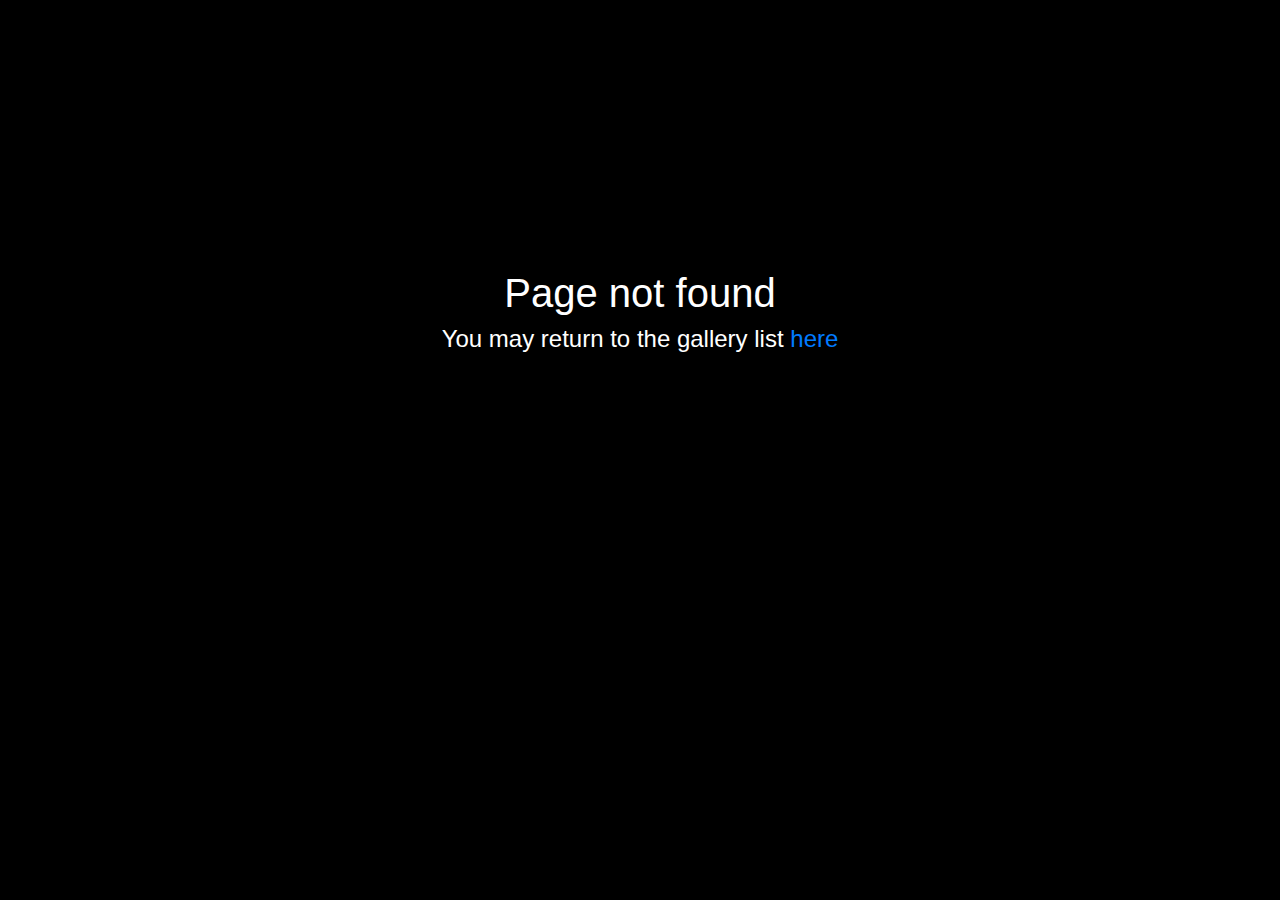
<file: photo-gallery/web-nuxt/index.html>
<!doctype html>
<html data-n-head-ssr>
  <head>
    <title>Events</title><meta data-n-head="ssr" charset="utf-8"><meta data-n-head="ssr" name="viewport" content="width=device-width,initial-scale=1"><meta data-n-head="ssr" data-hid="description" name="description" content="PhotoBooth Gallery"><meta data-n-head="ssr" data-hid="ogType" property="og:type" content="website"><meta data-n-head="ssr" data-hid="ogTitle" property="og:title" content="Gallery Events"><meta data-n-head="ssr" data-hid="ogDescription" property="og:description" content="Gallery Events of PhotoBooth"><meta data-n-head="ssr" data-hid="ogUrl" property="og:url" content="https://jeffer-dev.github.io/photo-gallery/web/"><meta data-n-head="ssr" data-hid="ogImageType" property="og:image:type" content="image/png"><meta data-n-head="ssr" data-hid="ogImageUrl" property="og:image:url" content="https://jeffer-dev.github.io/photo-gallery/assets/logo.png"><meta data-n-head="ssr" data-hid="ogImageWidth" property="og:image:width" content="400"><meta data-n-head="ssr" data-hid="ogImageHeight" property="og:image:height" content="300"><meta data-n-head="ssr" data-hid="twitterCard" name="twitter:card" content="summary_large_image"><meta data-n-head="ssr" data-hid="twitterTitle" name="twitter:title" content="Gallery Events"><meta data-n-head="ssr" data-hid="twitterDescription" property="twitter:description" content="Gallery Events of PhotoBooth"><meta data-n-head="ssr" data-hid="twitterUrl" property="twitter:url" content="https://jeffer-dev.github.io/photo-gallery/web/"><meta data-n-head="ssr" data-hid="twitterImage" name="twitter:image" content="https://jeffer-dev.github.io/photo-gallery/assets/logo.png"><link data-n-head="ssr" rel="icon" type="image/x-icon" href="./favicon.ico"><base href="/photo-gallery/web-nuxt/"><link rel="preload" href="/photo-gallery/web-nuxt/_nuxt/8d7220e7855b2270c5a8.js" as="script"><link rel="preload" href="/photo-gallery/web-nuxt/_nuxt/6b610945041b180025b4.js" as="script"><link rel="preload" href="/photo-gallery/web-nuxt/_nuxt/f7291806800f1baecd5d.js" as="script"><link rel="preload" href="/photo-gallery/web-nuxt/_nuxt/cd37612a870fe44ffe25.js" as="script"><link rel="preload" href="/photo-gallery/web-nuxt/_nuxt/61222de2f0aec222d0ef.js" as="script"><style data-vue-ssr-id="71f83a6d:0 3191d5ad:0 932a8f60:0 f32f9da2:0">/*!
 * Bootstrap v4.4.1 (https://getbootstrap.com/)
 * Copyright 2011-2019 The Bootstrap Authors
 * Copyright 2011-2019 Twitter, Inc.
 * Licensed under MIT (https://github.com/twbs/bootstrap/blob/master/LICENSE)
 */:root{--blue:#007bff;--indigo:#6610f2;--purple:#6f42c1;--pink:#e83e8c;--red:#dc3545;--orange:#fd7e14;--yellow:#ffc107;--green:#28a745;--teal:#20c997;--cyan:#17a2b8;--white:#fff;--gray:#6c757d;--gray-dark:#343a40;--primary:#007bff;--secondary:#6c757d;--success:#28a745;--info:#17a2b8;--warning:#ffc107;--danger:#dc3545;--light:#f8f9fa;--dark:#343a40;--breakpoint-xs:0;--breakpoint-sm:576px;--breakpoint-md:768px;--breakpoint-lg:992px;--breakpoint-xl:1200px;--font-family-sans-serif:-apple-system,BlinkMacSystemFont,"Segoe UI",Roboto,"Helvetica Neue",Arial,"Noto Sans",sans-serif,"Apple Color Emoji","Segoe UI Emoji","Segoe UI Symbol","Noto Color Emoji";--font-family-monospace:SFMono-Regular,Menlo,Monaco,Consolas,"Liberation Mono","Courier New",monospace}*,:after,:before{box-sizing:border-box}html{font-family:sans-serif;line-height:1.15;-webkit-text-size-adjust:100%;-webkit-tap-highlight-color:transparent}article,aside,figcaption,figure,footer,header,hgroup,main,nav,section{display:block}body{margin:0;font-family:-apple-system,BlinkMacSystemFont,Segoe UI,Roboto,Helvetica Neue,Arial,Noto Sans,sans-serif,Apple Color Emoji,Segoe UI Emoji,Segoe UI Symbol,Noto Color Emoji;font-size:1rem;font-weight:400;line-height:1.5;color:#212529;text-align:left;background-color:#fff}[tabindex="-1"]:focus:not(.focus-visible),[tabindex="-1"]:focus:not(:focus-visible){outline:0!important}hr{box-sizing:content-box;height:0;overflow:visible}h1,h2,h3,h4,h5,h6{margin-top:0;margin-bottom:.5rem}p{margin-top:0;margin-bottom:1rem}abbr[data-original-title],abbr[title]{text-decoration:underline;-webkit-text-decoration:underline dotted;text-decoration:underline dotted;cursor:help;border-bottom:0;-webkit-text-decoration-skip-ink:none;text-decoration-skip-ink:none}address{font-style:normal;line-height:inherit}address,dl,ol,ul{margin-bottom:1rem}dl,ol,ul{margin-top:0}ol ol,ol ul,ul ol,ul ul{margin-bottom:0}dt{font-weight:700}dd{margin-bottom:.5rem;margin-left:0}blockquote{margin:0 0 1rem}b,strong{font-weight:bolder}small{font-size:80%}sub,sup{position:relative;font-size:75%;line-height:0;vertical-align:baseline}sub{bottom:-.25em}sup{top:-.5em}a{color:#007bff;text-decoration:none;background-color:transparent}a:hover{color:#0056b3;text-decoration:underline}a:not([href]),a:not([href]):hover{color:inherit;text-decoration:none}code,kbd,pre,samp{font-family:SFMono-Regular,Menlo,Monaco,Consolas,Liberation Mono,Courier New,monospace;font-size:1em}pre{margin-top:0;margin-bottom:1rem;overflow:auto}figure{margin:0 0 1rem}img{border-style:none}img,svg{vertical-align:middle}svg{overflow:hidden}table{border-collapse:collapse}caption{padding-top:.75rem;padding-bottom:.75rem;color:#6c757d;text-align:left;caption-side:bottom}th{text-align:inherit}label{display:inline-block;margin-bottom:.5rem}button{border-radius:0}button:focus{outline:1px dotted;outline:5px auto -webkit-focus-ring-color}button,input,optgroup,select,textarea{margin:0;font-family:inherit;font-size:inherit;line-height:inherit}button,input{overflow:visible}button,select{text-transform:none}select{word-wrap:normal}[type=button],[type=reset],[type=submit],button{-webkit-appearance:button}[type=button]:not(:disabled),[type=reset]:not(:disabled),[type=submit]:not(:disabled),button:not(:disabled){cursor:pointer}[type=button]::-moz-focus-inner,[type=reset]::-moz-focus-inner,[type=submit]::-moz-focus-inner,button::-moz-focus-inner{padding:0;border-style:none}input[type=checkbox],input[type=radio]{box-sizing:border-box;padding:0}input[type=date],input[type=datetime-local],input[type=month],input[type=time]{-webkit-appearance:listbox}textarea{overflow:auto;resize:vertical}fieldset{min-width:0;padding:0;margin:0;border:0}legend{display:block;width:100%;max-width:100%;padding:0;margin-bottom:.5rem;font-size:1.5rem;line-height:inherit;color:inherit;white-space:normal}progress{vertical-align:baseline}[type=number]::-webkit-inner-spin-button,[type=number]::-webkit-outer-spin-button{height:auto}[type=search]{outline-offset:-2px;-webkit-appearance:none}[type=search]::-webkit-search-decoration{-webkit-appearance:none}::-webkit-file-upload-button{font:inherit;-webkit-appearance:button}output{display:inline-block}summary{display:list-item;cursor:pointer}template{display:none}[hidden]{display:none!important}.h1,.h2,.h3,.h4,.h5,.h6,h1,h2,h3,h4,h5,h6{margin-bottom:.5rem;font-weight:500;line-height:1.2}.h1,h1{font-size:2.5rem}.h2,h2{font-size:2rem}.h3,h3{font-size:1.75rem}.h4,h4{font-size:1.5rem}.h5,h5{font-size:1.25rem}.h6,h6{font-size:1rem}.lead{font-size:1.25rem;font-weight:300}.display-1{font-size:6rem}.display-1,.display-2{font-weight:300;line-height:1.2}.display-2{font-size:5.5rem}.display-3{font-size:4.5rem}.display-3,.display-4{font-weight:300;line-height:1.2}.display-4{font-size:3.5rem}hr{margin-top:1rem;margin-bottom:1rem;border:0;border-top:1px solid rgba(0,0,0,.1)}.small,small{font-size:80%;font-weight:400}.mark,mark{padding:.2em;background-color:#fcf8e3}.list-inline,.list-unstyled{padding-left:0;list-style:none}.list-inline-item{display:inline-block}.list-inline-item:not(:last-child){margin-right:.5rem}.initialism{font-size:90%;text-transform:uppercase}.blockquote{margin-bottom:1rem;font-size:1.25rem}.blockquote-footer{display:block;font-size:80%;color:#6c757d}.blockquote-footer:before{content:"\2014\00A0"}.img-fluid,.img-thumbnail{max-width:100%;height:auto}.img-thumbnail{padding:.25rem;background-color:#fff;border:1px solid #dee2e6;border-radius:.25rem}.figure{display:inline-block}.figure-img{margin-bottom:.5rem;line-height:1}.figure-caption{font-size:90%;color:#6c757d}code{font-size:87.5%;color:#e83e8c;word-wrap:break-word}a>code{color:inherit}kbd{padding:.2rem .4rem;font-size:87.5%;color:#fff;background-color:#212529;border-radius:.2rem}kbd kbd{padding:0;font-size:100%;font-weight:700}pre{display:block;font-size:87.5%;color:#212529}pre code{font-size:inherit;color:inherit;word-break:normal}.pre-scrollable{max-height:340px;overflow-y:scroll}.container{width:100%;padding-right:15px;padding-left:15px;margin-right:auto;margin-left:auto}@media (min-width:576px){.container{max-width:540px}}@media (min-width:768px){.container{max-width:720px}}@media (min-width:992px){.container{max-width:960px}}@media (min-width:1200px){.container{max-width:1140px}}.container-fluid,.container-lg,.container-md,.container-sm,.container-xl{width:100%;padding-right:15px;padding-left:15px;margin-right:auto;margin-left:auto}@media (min-width:576px){.container,.container-sm{max-width:540px}}@media (min-width:768px){.container,.container-md,.container-sm{max-width:720px}}@media (min-width:992px){.container,.container-lg,.container-md,.container-sm{max-width:960px}}@media (min-width:1200px){.container,.container-lg,.container-md,.container-sm,.container-xl{max-width:1140px}}.row{display:flex;flex-wrap:wrap;margin-right:-15px;margin-left:-15px}.no-gutters{margin-right:0;margin-left:0}.no-gutters>.col,.no-gutters>[class*=col-]{padding-right:0;padding-left:0}.col,.col-1,.col-10,.col-11,.col-12,.col-2,.col-3,.col-4,.col-5,.col-6,.col-7,.col-8,.col-9,.col-auto,.col-lg,.col-lg-1,.col-lg-10,.col-lg-11,.col-lg-12,.col-lg-2,.col-lg-3,.col-lg-4,.col-lg-5,.col-lg-6,.col-lg-7,.col-lg-8,.col-lg-9,.col-lg-auto,.col-md,.col-md-1,.col-md-10,.col-md-11,.col-md-12,.col-md-2,.col-md-3,.col-md-4,.col-md-5,.col-md-6,.col-md-7,.col-md-8,.col-md-9,.col-md-auto,.col-sm,.col-sm-1,.col-sm-10,.col-sm-11,.col-sm-12,.col-sm-2,.col-sm-3,.col-sm-4,.col-sm-5,.col-sm-6,.col-sm-7,.col-sm-8,.col-sm-9,.col-sm-auto,.col-xl,.col-xl-1,.col-xl-10,.col-xl-11,.col-xl-12,.col-xl-2,.col-xl-3,.col-xl-4,.col-xl-5,.col-xl-6,.col-xl-7,.col-xl-8,.col-xl-9,.col-xl-auto{position:relative;width:100%;padding-right:15px;padding-left:15px}.col{flex-basis:0;flex-grow:1;max-width:100%}.row-cols-1>*{flex:0 0 100%;max-width:100%}.row-cols-2>*{flex:0 0 50%;max-width:50%}.row-cols-3>*{flex:0 0 33.333333%;max-width:33.333333%}.row-cols-4>*{flex:0 0 25%;max-width:25%}.row-cols-5>*{flex:0 0 20%;max-width:20%}.row-cols-6>*{flex:0 0 16.666667%;max-width:16.666667%}.col-auto{flex:0 0 auto;width:auto;max-width:100%}.col-1{flex:0 0 8.333333%;max-width:8.333333%}.col-2{flex:0 0 16.666667%;max-width:16.666667%}.col-3{flex:0 0 25%;max-width:25%}.col-4{flex:0 0 33.333333%;max-width:33.333333%}.col-5{flex:0 0 41.666667%;max-width:41.666667%}.col-6{flex:0 0 50%;max-width:50%}.col-7{flex:0 0 58.333333%;max-width:58.333333%}.col-8{flex:0 0 66.666667%;max-width:66.666667%}.col-9{flex:0 0 75%;max-width:75%}.col-10{flex:0 0 83.333333%;max-width:83.333333%}.col-11{flex:0 0 91.666667%;max-width:91.666667%}.col-12{flex:0 0 100%;max-width:100%}.order-first{order:-1}.order-last{order:13}.order-0{order:0}.order-1{order:1}.order-2{order:2}.order-3{order:3}.order-4{order:4}.order-5{order:5}.order-6{order:6}.order-7{order:7}.order-8{order:8}.order-9{order:9}.order-10{order:10}.order-11{order:11}.order-12{order:12}.offset-1{margin-left:8.333333%}.offset-2{margin-left:16.666667%}.offset-3{margin-left:25%}.offset-4{margin-left:33.333333%}.offset-5{margin-left:41.666667%}.offset-6{margin-left:50%}.offset-7{margin-left:58.333333%}.offset-8{margin-left:66.666667%}.offset-9{margin-left:75%}.offset-10{margin-left:83.333333%}.offset-11{margin-left:91.666667%}@media (min-width:576px){.col-sm{flex-basis:0;flex-grow:1;max-width:100%}.row-cols-sm-1>*{flex:0 0 100%;max-width:100%}.row-cols-sm-2>*{flex:0 0 50%;max-width:50%}.row-cols-sm-3>*{flex:0 0 33.333333%;max-width:33.333333%}.row-cols-sm-4>*{flex:0 0 25%;max-width:25%}.row-cols-sm-5>*{flex:0 0 20%;max-width:20%}.row-cols-sm-6>*{flex:0 0 16.666667%;max-width:16.666667%}.col-sm-auto{flex:0 0 auto;width:auto;max-width:100%}.col-sm-1{flex:0 0 8.333333%;max-width:8.333333%}.col-sm-2{flex:0 0 16.666667%;max-width:16.666667%}.col-sm-3{flex:0 0 25%;max-width:25%}.col-sm-4{flex:0 0 33.333333%;max-width:33.333333%}.col-sm-5{flex:0 0 41.666667%;max-width:41.666667%}.col-sm-6{flex:0 0 50%;max-width:50%}.col-sm-7{flex:0 0 58.333333%;max-width:58.333333%}.col-sm-8{flex:0 0 66.666667%;max-width:66.666667%}.col-sm-9{flex:0 0 75%;max-width:75%}.col-sm-10{flex:0 0 83.333333%;max-width:83.333333%}.col-sm-11{flex:0 0 91.666667%;max-width:91.666667%}.col-sm-12{flex:0 0 100%;max-width:100%}.order-sm-first{order:-1}.order-sm-last{order:13}.order-sm-0{order:0}.order-sm-1{order:1}.order-sm-2{order:2}.order-sm-3{order:3}.order-sm-4{order:4}.order-sm-5{order:5}.order-sm-6{order:6}.order-sm-7{order:7}.order-sm-8{order:8}.order-sm-9{order:9}.order-sm-10{order:10}.order-sm-11{order:11}.order-sm-12{order:12}.offset-sm-0{margin-left:0}.offset-sm-1{margin-left:8.333333%}.offset-sm-2{margin-left:16.666667%}.offset-sm-3{margin-left:25%}.offset-sm-4{margin-left:33.333333%}.offset-sm-5{margin-left:41.666667%}.offset-sm-6{margin-left:50%}.offset-sm-7{margin-left:58.333333%}.offset-sm-8{margin-left:66.666667%}.offset-sm-9{margin-left:75%}.offset-sm-10{margin-left:83.333333%}.offset-sm-11{margin-left:91.666667%}}@media (min-width:768px){.col-md{flex-basis:0;flex-grow:1;max-width:100%}.row-cols-md-1>*{flex:0 0 100%;max-width:100%}.row-cols-md-2>*{flex:0 0 50%;max-width:50%}.row-cols-md-3>*{flex:0 0 33.333333%;max-width:33.333333%}.row-cols-md-4>*{flex:0 0 25%;max-width:25%}.row-cols-md-5>*{flex:0 0 20%;max-width:20%}.row-cols-md-6>*{flex:0 0 16.666667%;max-width:16.666667%}.col-md-auto{flex:0 0 auto;width:auto;max-width:100%}.col-md-1{flex:0 0 8.333333%;max-width:8.333333%}.col-md-2{flex:0 0 16.666667%;max-width:16.666667%}.col-md-3{flex:0 0 25%;max-width:25%}.col-md-4{flex:0 0 33.333333%;max-width:33.333333%}.col-md-5{flex:0 0 41.666667%;max-width:41.666667%}.col-md-6{flex:0 0 50%;max-width:50%}.col-md-7{flex:0 0 58.333333%;max-width:58.333333%}.col-md-8{flex:0 0 66.666667%;max-width:66.666667%}.col-md-9{flex:0 0 75%;max-width:75%}.col-md-10{flex:0 0 83.333333%;max-width:83.333333%}.col-md-11{flex:0 0 91.666667%;max-width:91.666667%}.col-md-12{flex:0 0 100%;max-width:100%}.order-md-first{order:-1}.order-md-last{order:13}.order-md-0{order:0}.order-md-1{order:1}.order-md-2{order:2}.order-md-3{order:3}.order-md-4{order:4}.order-md-5{order:5}.order-md-6{order:6}.order-md-7{order:7}.order-md-8{order:8}.order-md-9{order:9}.order-md-10{order:10}.order-md-11{order:11}.order-md-12{order:12}.offset-md-0{margin-left:0}.offset-md-1{margin-left:8.333333%}.offset-md-2{margin-left:16.666667%}.offset-md-3{margin-left:25%}.offset-md-4{margin-left:33.333333%}.offset-md-5{margin-left:41.666667%}.offset-md-6{margin-left:50%}.offset-md-7{margin-left:58.333333%}.offset-md-8{margin-left:66.666667%}.offset-md-9{margin-left:75%}.offset-md-10{margin-left:83.333333%}.offset-md-11{margin-left:91.666667%}}@media (min-width:992px){.col-lg{flex-basis:0;flex-grow:1;max-width:100%}.row-cols-lg-1>*{flex:0 0 100%;max-width:100%}.row-cols-lg-2>*{flex:0 0 50%;max-width:50%}.row-cols-lg-3>*{flex:0 0 33.333333%;max-width:33.333333%}.row-cols-lg-4>*{flex:0 0 25%;max-width:25%}.row-cols-lg-5>*{flex:0 0 20%;max-width:20%}.row-cols-lg-6>*{flex:0 0 16.666667%;max-width:16.666667%}.col-lg-auto{flex:0 0 auto;width:auto;max-width:100%}.col-lg-1{flex:0 0 8.333333%;max-width:8.333333%}.col-lg-2{flex:0 0 16.666667%;max-width:16.666667%}.col-lg-3{flex:0 0 25%;max-width:25%}.col-lg-4{flex:0 0 33.333333%;max-width:33.333333%}.col-lg-5{flex:0 0 41.666667%;max-width:41.666667%}.col-lg-6{flex:0 0 50%;max-width:50%}.col-lg-7{flex:0 0 58.333333%;max-width:58.333333%}.col-lg-8{flex:0 0 66.666667%;max-width:66.666667%}.col-lg-9{flex:0 0 75%;max-width:75%}.col-lg-10{flex:0 0 83.333333%;max-width:83.333333%}.col-lg-11{flex:0 0 91.666667%;max-width:91.666667%}.col-lg-12{flex:0 0 100%;max-width:100%}.order-lg-first{order:-1}.order-lg-last{order:13}.order-lg-0{order:0}.order-lg-1{order:1}.order-lg-2{order:2}.order-lg-3{order:3}.order-lg-4{order:4}.order-lg-5{order:5}.order-lg-6{order:6}.order-lg-7{order:7}.order-lg-8{order:8}.order-lg-9{order:9}.order-lg-10{order:10}.order-lg-11{order:11}.order-lg-12{order:12}.offset-lg-0{margin-left:0}.offset-lg-1{margin-left:8.333333%}.offset-lg-2{margin-left:16.666667%}.offset-lg-3{margin-left:25%}.offset-lg-4{margin-left:33.333333%}.offset-lg-5{margin-left:41.666667%}.offset-lg-6{margin-left:50%}.offset-lg-7{margin-left:58.333333%}.offset-lg-8{margin-left:66.666667%}.offset-lg-9{margin-left:75%}.offset-lg-10{margin-left:83.333333%}.offset-lg-11{margin-left:91.666667%}}@media (min-width:1200px){.col-xl{flex-basis:0;flex-grow:1;max-width:100%}.row-cols-xl-1>*{flex:0 0 100%;max-width:100%}.row-cols-xl-2>*{flex:0 0 50%;max-width:50%}.row-cols-xl-3>*{flex:0 0 33.333333%;max-width:33.333333%}.row-cols-xl-4>*{flex:0 0 25%;max-width:25%}.row-cols-xl-5>*{flex:0 0 20%;max-width:20%}.row-cols-xl-6>*{flex:0 0 16.666667%;max-width:16.666667%}.col-xl-auto{flex:0 0 auto;width:auto;max-width:100%}.col-xl-1{flex:0 0 8.333333%;max-width:8.333333%}.col-xl-2{flex:0 0 16.666667%;max-width:16.666667%}.col-xl-3{flex:0 0 25%;max-width:25%}.col-xl-4{flex:0 0 33.333333%;max-width:33.333333%}.col-xl-5{flex:0 0 41.666667%;max-width:41.666667%}.col-xl-6{flex:0 0 50%;max-width:50%}.col-xl-7{flex:0 0 58.333333%;max-width:58.333333%}.col-xl-8{flex:0 0 66.666667%;max-width:66.666667%}.col-xl-9{flex:0 0 75%;max-width:75%}.col-xl-10{flex:0 0 83.333333%;max-width:83.333333%}.col-xl-11{flex:0 0 91.666667%;max-width:91.666667%}.col-xl-12{flex:0 0 100%;max-width:100%}.order-xl-first{order:-1}.order-xl-last{order:13}.order-xl-0{order:0}.order-xl-1{order:1}.order-xl-2{order:2}.order-xl-3{order:3}.order-xl-4{order:4}.order-xl-5{order:5}.order-xl-6{order:6}.order-xl-7{order:7}.order-xl-8{order:8}.order-xl-9{order:9}.order-xl-10{order:10}.order-xl-11{order:11}.order-xl-12{order:12}.offset-xl-0{margin-left:0}.offset-xl-1{margin-left:8.333333%}.offset-xl-2{margin-left:16.666667%}.offset-xl-3{margin-left:25%}.offset-xl-4{margin-left:33.333333%}.offset-xl-5{margin-left:41.666667%}.offset-xl-6{margin-left:50%}.offset-xl-7{margin-left:58.333333%}.offset-xl-8{margin-left:66.666667%}.offset-xl-9{margin-left:75%}.offset-xl-10{margin-left:83.333333%}.offset-xl-11{margin-left:91.666667%}}.table{width:100%;margin-bottom:1rem;color:#212529}.table td,.table th{padding:.75rem;vertical-align:top;border-top:1px solid #dee2e6}.table thead th{vertical-align:bottom;border-bottom:2px solid #dee2e6}.table tbody+tbody{border-top:2px solid #dee2e6}.table-sm td,.table-sm th{padding:.3rem}.table-bordered,.table-bordered td,.table-bordered th{border:1px solid #dee2e6}.table-bordered thead td,.table-bordered thead th{border-bottom-width:2px}.table-borderless tbody+tbody,.table-borderless td,.table-borderless th,.table-borderless thead th{border:0}.table-striped tbody tr:nth-of-type(odd){background-color:rgba(0,0,0,.05)}.table-hover tbody tr:hover{color:#212529;background-color:rgba(0,0,0,.075)}.table-primary,.table-primary>td,.table-primary>th{background-color:#b8daff}.table-primary tbody+tbody,.table-primary td,.table-primary th,.table-primary thead th{border-color:#7abaff}.table-hover .table-primary:hover,.table-hover .table-primary:hover>td,.table-hover .table-primary:hover>th{background-color:#9fcdff}.table-secondary,.table-secondary>td,.table-secondary>th{background-color:#d6d8db}.table-secondary tbody+tbody,.table-secondary td,.table-secondary th,.table-secondary thead th{border-color:#b3b7bb}.table-hover .table-secondary:hover,.table-hover .table-secondary:hover>td,.table-hover .table-secondary:hover>th{background-color:#c8cbcf}.table-success,.table-success>td,.table-success>th{background-color:#c3e6cb}.table-success tbody+tbody,.table-success td,.table-success th,.table-success thead th{border-color:#8fd19e}.table-hover .table-success:hover,.table-hover .table-success:hover>td,.table-hover .table-success:hover>th{background-color:#b1dfbb}.table-info,.table-info>td,.table-info>th{background-color:#bee5eb}.table-info tbody+tbody,.table-info td,.table-info th,.table-info thead th{border-color:#86cfda}.table-hover .table-info:hover,.table-hover .table-info:hover>td,.table-hover .table-info:hover>th{background-color:#abdde5}.table-warning,.table-warning>td,.table-warning>th{background-color:#ffeeba}.table-warning tbody+tbody,.table-warning td,.table-warning th,.table-warning thead th{border-color:#ffdf7e}.table-hover .table-warning:hover,.table-hover .table-warning:hover>td,.table-hover .table-warning:hover>th{background-color:#ffe8a1}.table-danger,.table-danger>td,.table-danger>th{background-color:#f5c6cb}.table-danger tbody+tbody,.table-danger td,.table-danger th,.table-danger thead th{border-color:#ed969e}.table-hover .table-danger:hover,.table-hover .table-danger:hover>td,.table-hover .table-danger:hover>th{background-color:#f1b0b7}.table-light,.table-light>td,.table-light>th{background-color:#fdfdfe}.table-light tbody+tbody,.table-light td,.table-light th,.table-light thead th{border-color:#fbfcfc}.table-hover .table-light:hover,.table-hover .table-light:hover>td,.table-hover .table-light:hover>th{background-color:#ececf6}.table-dark,.table-dark>td,.table-dark>th{background-color:#c6c8ca}.table-dark tbody+tbody,.table-dark td,.table-dark th,.table-dark thead th{border-color:#95999c}.table-hover .table-dark:hover,.table-hover .table-dark:hover>td,.table-hover .table-dark:hover>th{background-color:#b9bbbe}.table-active,.table-active>td,.table-active>th,.table-hover .table-active:hover,.table-hover .table-active:hover>td,.table-hover .table-active:hover>th{background-color:rgba(0,0,0,.075)}.table .thead-dark th{color:#fff;background-color:#343a40;border-color:#454d55}.table .thead-light th{color:#495057;background-color:#e9ecef;border-color:#dee2e6}.table-dark{color:#fff;background-color:#343a40}.table-dark td,.table-dark th,.table-dark thead th{border-color:#454d55}.table-dark.table-bordered{border:0}.table-dark.table-striped tbody tr:nth-of-type(odd){background-color:hsla(0,0%,100%,.05)}.table-dark.table-hover tbody tr:hover{color:#fff;background-color:hsla(0,0%,100%,.075)}@media (max-width:575.98px){.table-responsive-sm{display:block;width:100%;overflow-x:auto;-webkit-overflow-scrolling:touch}.table-responsive-sm>.table-bordered{border:0}}@media (max-width:767.98px){.table-responsive-md{display:block;width:100%;overflow-x:auto;-webkit-overflow-scrolling:touch}.table-responsive-md>.table-bordered{border:0}}@media (max-width:991.98px){.table-responsive-lg{display:block;width:100%;overflow-x:auto;-webkit-overflow-scrolling:touch}.table-responsive-lg>.table-bordered{border:0}}@media (max-width:1199.98px){.table-responsive-xl{display:block;width:100%;overflow-x:auto;-webkit-overflow-scrolling:touch}.table-responsive-xl>.table-bordered{border:0}}.table-responsive{display:block;width:100%;overflow-x:auto;-webkit-overflow-scrolling:touch}.table-responsive>.table-bordered{border:0}.form-control{display:block;width:100%;height:calc(1.5em + .75rem + 2px);padding:.375rem .75rem;font-size:1rem;font-weight:400;line-height:1.5;color:#495057;background-color:#fff;background-clip:padding-box;border:1px solid #ced4da;border-radius:.25rem;transition:border-color .15s ease-in-out,box-shadow .15s ease-in-out}@media (prefers-reduced-motion:reduce){.form-control{transition:none}}.form-control::-ms-expand{background-color:transparent;border:0}.form-control:-moz-focusring{color:transparent;text-shadow:0 0 0 #495057}.form-control:focus{color:#495057;background-color:#fff;border-color:#80bdff;outline:0;box-shadow:0 0 0 .2rem rgba(0,123,255,.25)}.form-control::-webkit-input-placeholder{color:#6c757d;opacity:1}.form-control::-moz-placeholder{color:#6c757d;opacity:1}.form-control:-ms-input-placeholder{color:#6c757d;opacity:1}.form-control::-ms-input-placeholder{color:#6c757d;opacity:1}.form-control::placeholder{color:#6c757d;opacity:1}.form-control:disabled,.form-control[readonly]{background-color:#e9ecef;opacity:1}select.form-control:focus::-ms-value{color:#495057;background-color:#fff}.form-control-file,.form-control-range{display:block;width:100%}.col-form-label{padding-top:calc(.375rem + 1px);padding-bottom:calc(.375rem + 1px);margin-bottom:0;font-size:inherit;line-height:1.5}.col-form-label-lg{padding-top:calc(.5rem + 1px);padding-bottom:calc(.5rem + 1px);font-size:1.25rem;line-height:1.5}.col-form-label-sm{padding-top:calc(.25rem + 1px);padding-bottom:calc(.25rem + 1px);font-size:.875rem;line-height:1.5}.form-control-plaintext{display:block;width:100%;padding:.375rem 0;margin-bottom:0;font-size:1rem;line-height:1.5;color:#212529;background-color:transparent;border:solid transparent;border-width:1px 0}.form-control-plaintext.form-control-lg,.form-control-plaintext.form-control-sm{padding-right:0;padding-left:0}.form-control-sm{height:calc(1.5em + .5rem + 2px);padding:.25rem .5rem;font-size:.875rem;line-height:1.5;border-radius:.2rem}.form-control-lg{height:calc(1.5em + 1rem + 2px);padding:.5rem 1rem;font-size:1.25rem;line-height:1.5;border-radius:.3rem}select.form-control[multiple],select.form-control[size],textarea.form-control{height:auto}.form-group{margin-bottom:1rem}.form-text{display:block;margin-top:.25rem}.form-row{display:flex;flex-wrap:wrap;margin-right:-5px;margin-left:-5px}.form-row>.col,.form-row>[class*=col-]{padding-right:5px;padding-left:5px}.form-check{position:relative;display:block;padding-left:1.25rem}.form-check-input{position:absolute;margin-top:.3rem;margin-left:-1.25rem}.form-check-input:disabled~.form-check-label,.form-check-input[disabled]~.form-check-label{color:#6c757d}.form-check-label{margin-bottom:0}.form-check-inline{display:inline-flex;align-items:center;padding-left:0;margin-right:.75rem}.form-check-inline .form-check-input{position:static;margin-top:0;margin-right:.3125rem;margin-left:0}.valid-feedback{display:none;width:100%;margin-top:.25rem;font-size:80%;color:#28a745}.valid-tooltip{position:absolute;top:100%;z-index:5;display:none;max-width:100%;padding:.25rem .5rem;margin-top:.1rem;font-size:.875rem;line-height:1.5;color:#fff;background-color:rgba(40,167,69,.9);border-radius:.25rem}.is-valid~.valid-feedback,.is-valid~.valid-tooltip,.was-validated :valid~.valid-feedback,.was-validated :valid~.valid-tooltip{display:block}.form-control.is-valid,.was-validated .form-control:valid{border-color:#28a745;padding-right:calc(1.5em + .75rem);background-image:url("data:image/svg+xml;charset=utf-8,%3Csvg xmlns='http://www.w3.org/2000/svg' width='8' height='8'%3E%3Cpath fill='%2328a745' d='M2.3 6.73L.6 4.53c-.4-1.04.46-1.4 1.1-.8l1.1 1.4 3.4-3.8c.6-.63 1.6-.27 1.2.7l-4 4.6c-.43.5-.8.4-1.1.1z'/%3E%3C/svg%3E");background-repeat:no-repeat;background-position:right calc(.375em + .1875rem) center;background-size:calc(.75em + .375rem) calc(.75em + .375rem)}.form-control.is-valid:focus,.was-validated .form-control:valid:focus{border-color:#28a745;box-shadow:0 0 0 .2rem rgba(40,167,69,.25)}.was-validated textarea.form-control:valid,textarea.form-control.is-valid{padding-right:calc(1.5em + .75rem);background-position:top calc(.375em + .1875rem) right calc(.375em + .1875rem)}.custom-select.is-valid,.was-validated .custom-select:valid{border-color:#28a745;padding-right:calc(.75em + 2.3125rem);background:url("data:image/svg+xml;charset=utf-8,%3Csvg xmlns='http://www.w3.org/2000/svg' width='4' height='5'%3E%3Cpath fill='%23343a40' d='M2 0L0 2h4zm0 5L0 3h4z'/%3E%3C/svg%3E") no-repeat right .75rem center/8px 10px,url("data:image/svg+xml;charset=utf-8,%3Csvg xmlns='http://www.w3.org/2000/svg' width='8' height='8'%3E%3Cpath fill='%2328a745' d='M2.3 6.73L.6 4.53c-.4-1.04.46-1.4 1.1-.8l1.1 1.4 3.4-3.8c.6-.63 1.6-.27 1.2.7l-4 4.6c-.43.5-.8.4-1.1.1z'/%3E%3C/svg%3E") #fff no-repeat center right 1.75rem/calc(.75em + .375rem) calc(.75em + .375rem)}.custom-select.is-valid:focus,.was-validated .custom-select:valid:focus{border-color:#28a745;box-shadow:0 0 0 .2rem rgba(40,167,69,.25)}.form-check-input.is-valid~.form-check-label,.was-validated .form-check-input:valid~.form-check-label{color:#28a745}.form-check-input.is-valid~.valid-feedback,.form-check-input.is-valid~.valid-tooltip,.was-validated .form-check-input:valid~.valid-feedback,.was-validated .form-check-input:valid~.valid-tooltip{display:block}.custom-control-input.is-valid~.custom-control-label,.was-validated .custom-control-input:valid~.custom-control-label{color:#28a745}.custom-control-input.is-valid~.custom-control-label:before,.was-validated .custom-control-input:valid~.custom-control-label:before{border-color:#28a745}.custom-control-input.is-valid:checked~.custom-control-label:before,.was-validated .custom-control-input:valid:checked~.custom-control-label:before{border-color:#34ce57;background-color:#34ce57}.custom-control-input.is-valid:focus~.custom-control-label:before,.was-validated .custom-control-input:valid:focus~.custom-control-label:before{box-shadow:0 0 0 .2rem rgba(40,167,69,.25)}.custom-control-input.is-valid:focus:not(:checked)~.custom-control-label:before,.custom-file-input.is-valid~.custom-file-label,.was-validated .custom-control-input:valid:focus:not(:checked)~.custom-control-label:before,.was-validated .custom-file-input:valid~.custom-file-label{border-color:#28a745}.custom-file-input.is-valid:focus~.custom-file-label,.was-validated .custom-file-input:valid:focus~.custom-file-label{border-color:#28a745;box-shadow:0 0 0 .2rem rgba(40,167,69,.25)}.invalid-feedback{display:none;width:100%;margin-top:.25rem;font-size:80%;color:#dc3545}.invalid-tooltip{position:absolute;top:100%;z-index:5;display:none;max-width:100%;padding:.25rem .5rem;margin-top:.1rem;font-size:.875rem;line-height:1.5;color:#fff;background-color:rgba(220,53,69,.9);border-radius:.25rem}.is-invalid~.invalid-feedback,.is-invalid~.invalid-tooltip,.was-validated :invalid~.invalid-feedback,.was-validated :invalid~.invalid-tooltip{display:block}.form-control.is-invalid,.was-validated .form-control:invalid{border-color:#dc3545;padding-right:calc(1.5em + .75rem);background-image:url("data:image/svg+xml;charset=utf-8,%3Csvg xmlns='http://www.w3.org/2000/svg' width='12' height='12' fill='none' stroke='%23dc3545'%3E%3Ccircle cx='6' cy='6' r='4.5'/%3E%3Cpath stroke-linejoin='round' d='M5.8 3.6h.4L6 6.5z'/%3E%3Ccircle cx='6' cy='8.2' r='.6' fill='%23dc3545' stroke='none'/%3E%3C/svg%3E");background-repeat:no-repeat;background-position:right calc(.375em + .1875rem) center;background-size:calc(.75em + .375rem) calc(.75em + .375rem)}.form-control.is-invalid:focus,.was-validated .form-control:invalid:focus{border-color:#dc3545;box-shadow:0 0 0 .2rem rgba(220,53,69,.25)}.was-validated textarea.form-control:invalid,textarea.form-control.is-invalid{padding-right:calc(1.5em + .75rem);background-position:top calc(.375em + .1875rem) right calc(.375em + .1875rem)}.custom-select.is-invalid,.was-validated .custom-select:invalid{border-color:#dc3545;padding-right:calc(.75em + 2.3125rem);background:url("data:image/svg+xml;charset=utf-8,%3Csvg xmlns='http://www.w3.org/2000/svg' width='4' height='5'%3E%3Cpath fill='%23343a40' d='M2 0L0 2h4zm0 5L0 3h4z'/%3E%3C/svg%3E") no-repeat right .75rem center/8px 10px,url("data:image/svg+xml;charset=utf-8,%3Csvg xmlns='http://www.w3.org/2000/svg' width='12' height='12' fill='none' stroke='%23dc3545'%3E%3Ccircle cx='6' cy='6' r='4.5'/%3E%3Cpath stroke-linejoin='round' d='M5.8 3.6h.4L6 6.5z'/%3E%3Ccircle cx='6' cy='8.2' r='.6' fill='%23dc3545' stroke='none'/%3E%3C/svg%3E") #fff no-repeat center right 1.75rem/calc(.75em + .375rem) calc(.75em + .375rem)}.custom-select.is-invalid:focus,.was-validated .custom-select:invalid:focus{border-color:#dc3545;box-shadow:0 0 0 .2rem rgba(220,53,69,.25)}.form-check-input.is-invalid~.form-check-label,.was-validated .form-check-input:invalid~.form-check-label{color:#dc3545}.form-check-input.is-invalid~.invalid-feedback,.form-check-input.is-invalid~.invalid-tooltip,.was-validated .form-check-input:invalid~.invalid-feedback,.was-validated .form-check-input:invalid~.invalid-tooltip{display:block}.custom-control-input.is-invalid~.custom-control-label,.was-validated .custom-control-input:invalid~.custom-control-label{color:#dc3545}.custom-control-input.is-invalid~.custom-control-label:before,.was-validated .custom-control-input:invalid~.custom-control-label:before{border-color:#dc3545}.custom-control-input.is-invalid:checked~.custom-control-label:before,.was-validated .custom-control-input:invalid:checked~.custom-control-label:before{border-color:#e4606d;background-color:#e4606d}.custom-control-input.is-invalid:focus~.custom-control-label:before,.was-validated .custom-control-input:invalid:focus~.custom-control-label:before{box-shadow:0 0 0 .2rem rgba(220,53,69,.25)}.custom-control-input.is-invalid:focus:not(:checked)~.custom-control-label:before,.custom-file-input.is-invalid~.custom-file-label,.was-validated .custom-control-input:invalid:focus:not(:checked)~.custom-control-label:before,.was-validated .custom-file-input:invalid~.custom-file-label{border-color:#dc3545}.custom-file-input.is-invalid:focus~.custom-file-label,.was-validated .custom-file-input:invalid:focus~.custom-file-label{border-color:#dc3545;box-shadow:0 0 0 .2rem rgba(220,53,69,.25)}.form-inline{display:flex;flex-flow:row wrap;align-items:center}.form-inline .form-check{width:100%}@media (min-width:576px){.form-inline label{justify-content:center}.form-inline .form-group,.form-inline label{display:flex;align-items:center;margin-bottom:0}.form-inline .form-group{flex:0 0 auto;flex-flow:row wrap}.form-inline .form-control{display:inline-block;width:auto;vertical-align:middle}.form-inline .form-control-plaintext{display:inline-block}.form-inline .custom-select,.form-inline .input-group{width:auto}.form-inline .form-check{display:flex;align-items:center;justify-content:center;width:auto;padding-left:0}.form-inline .form-check-input{position:relative;flex-shrink:0;margin-top:0;margin-right:.25rem;margin-left:0}.form-inline .custom-control{align-items:center;justify-content:center}.form-inline .custom-control-label{margin-bottom:0}}.btn{display:inline-block;font-weight:400;color:#212529;text-align:center;vertical-align:middle;cursor:pointer;-webkit-user-select:none;-moz-user-select:none;-ms-user-select:none;user-select:none;background-color:transparent;border:1px solid transparent;padding:.375rem .75rem;font-size:1rem;line-height:1.5;border-radius:.25rem;transition:color .15s ease-in-out,background-color .15s ease-in-out,border-color .15s ease-in-out,box-shadow .15s ease-in-out}@media (prefers-reduced-motion:reduce){.btn{transition:none}}.btn:hover{color:#212529;text-decoration:none}.btn.focus,.btn:focus{outline:0;box-shadow:0 0 0 .2rem rgba(0,123,255,.25)}.btn.disabled,.btn:disabled{opacity:.65}a.btn.disabled,fieldset:disabled a.btn{pointer-events:none}.btn-primary{color:#fff;background-color:#007bff;border-color:#007bff}.btn-primary.focus,.btn-primary:focus,.btn-primary:hover{color:#fff;background-color:#0069d9;border-color:#0062cc}.btn-primary.focus,.btn-primary:focus{box-shadow:0 0 0 .2rem rgba(38,143,255,.5)}.btn-primary.disabled,.btn-primary:disabled{color:#fff;background-color:#007bff;border-color:#007bff}.btn-primary:not(:disabled):not(.disabled).active,.btn-primary:not(:disabled):not(.disabled):active,.show>.btn-primary.dropdown-toggle{color:#fff;background-color:#0062cc;border-color:#005cbf}.btn-primary:not(:disabled):not(.disabled).active:focus,.btn-primary:not(:disabled):not(.disabled):active:focus,.show>.btn-primary.dropdown-toggle:focus{box-shadow:0 0 0 .2rem rgba(38,143,255,.5)}.btn-secondary{color:#fff;background-color:#6c757d;border-color:#6c757d}.btn-secondary.focus,.btn-secondary:focus,.btn-secondary:hover{color:#fff;background-color:#5a6268;border-color:#545b62}.btn-secondary.focus,.btn-secondary:focus{box-shadow:0 0 0 .2rem rgba(130,138,145,.5)}.btn-secondary.disabled,.btn-secondary:disabled{color:#fff;background-color:#6c757d;border-color:#6c757d}.btn-secondary:not(:disabled):not(.disabled).active,.btn-secondary:not(:disabled):not(.disabled):active,.show>.btn-secondary.dropdown-toggle{color:#fff;background-color:#545b62;border-color:#4e555b}.btn-secondary:not(:disabled):not(.disabled).active:focus,.btn-secondary:not(:disabled):not(.disabled):active:focus,.show>.btn-secondary.dropdown-toggle:focus{box-shadow:0 0 0 .2rem rgba(130,138,145,.5)}.btn-success{color:#fff;background-color:#28a745;border-color:#28a745}.btn-success.focus,.btn-success:focus,.btn-success:hover{color:#fff;background-color:#218838;border-color:#1e7e34}.btn-success.focus,.btn-success:focus{box-shadow:0 0 0 .2rem rgba(72,180,97,.5)}.btn-success.disabled,.btn-success:disabled{color:#fff;background-color:#28a745;border-color:#28a745}.btn-success:not(:disabled):not(.disabled).active,.btn-success:not(:disabled):not(.disabled):active,.show>.btn-success.dropdown-toggle{color:#fff;background-color:#1e7e34;border-color:#1c7430}.btn-success:not(:disabled):not(.disabled).active:focus,.btn-success:not(:disabled):not(.disabled):active:focus,.show>.btn-success.dropdown-toggle:focus{box-shadow:0 0 0 .2rem rgba(72,180,97,.5)}.btn-info{color:#fff;background-color:#17a2b8;border-color:#17a2b8}.btn-info.focus,.btn-info:focus,.btn-info:hover{color:#fff;background-color:#138496;border-color:#117a8b}.btn-info.focus,.btn-info:focus{box-shadow:0 0 0 .2rem rgba(58,176,195,.5)}.btn-info.disabled,.btn-info:disabled{color:#fff;background-color:#17a2b8;border-color:#17a2b8}.btn-info:not(:disabled):not(.disabled).active,.btn-info:not(:disabled):not(.disabled):active,.show>.btn-info.dropdown-toggle{color:#fff;background-color:#117a8b;border-color:#10707f}.btn-info:not(:disabled):not(.disabled).active:focus,.btn-info:not(:disabled):not(.disabled):active:focus,.show>.btn-info.dropdown-toggle:focus{box-shadow:0 0 0 .2rem rgba(58,176,195,.5)}.btn-warning{color:#212529;background-color:#ffc107;border-color:#ffc107}.btn-warning.focus,.btn-warning:focus,.btn-warning:hover{color:#212529;background-color:#e0a800;border-color:#d39e00}.btn-warning.focus,.btn-warning:focus{box-shadow:0 0 0 .2rem rgba(222,170,12,.5)}.btn-warning.disabled,.btn-warning:disabled{color:#212529;background-color:#ffc107;border-color:#ffc107}.btn-warning:not(:disabled):not(.disabled).active,.btn-warning:not(:disabled):not(.disabled):active,.show>.btn-warning.dropdown-toggle{color:#212529;background-color:#d39e00;border-color:#c69500}.btn-warning:not(:disabled):not(.disabled).active:focus,.btn-warning:not(:disabled):not(.disabled):active:focus,.show>.btn-warning.dropdown-toggle:focus{box-shadow:0 0 0 .2rem rgba(222,170,12,.5)}.btn-danger{color:#fff;background-color:#dc3545;border-color:#dc3545}.btn-danger.focus,.btn-danger:focus,.btn-danger:hover{color:#fff;background-color:#c82333;border-color:#bd2130}.btn-danger.focus,.btn-danger:focus{box-shadow:0 0 0 .2rem rgba(225,83,97,.5)}.btn-danger.disabled,.btn-danger:disabled{color:#fff;background-color:#dc3545;border-color:#dc3545}.btn-danger:not(:disabled):not(.disabled).active,.btn-danger:not(:disabled):not(.disabled):active,.show>.btn-danger.dropdown-toggle{color:#fff;background-color:#bd2130;border-color:#b21f2d}.btn-danger:not(:disabled):not(.disabled).active:focus,.btn-danger:not(:disabled):not(.disabled):active:focus,.show>.btn-danger.dropdown-toggle:focus{box-shadow:0 0 0 .2rem rgba(225,83,97,.5)}.btn-light{color:#212529;background-color:#f8f9fa;border-color:#f8f9fa}.btn-light.focus,.btn-light:focus,.btn-light:hover{color:#212529;background-color:#e2e6ea;border-color:#dae0e5}.btn-light.focus,.btn-light:focus{box-shadow:0 0 0 .2rem rgba(216,217,219,.5)}.btn-light.disabled,.btn-light:disabled{color:#212529;background-color:#f8f9fa;border-color:#f8f9fa}.btn-light:not(:disabled):not(.disabled).active,.btn-light:not(:disabled):not(.disabled):active,.show>.btn-light.dropdown-toggle{color:#212529;background-color:#dae0e5;border-color:#d3d9df}.btn-light:not(:disabled):not(.disabled).active:focus,.btn-light:not(:disabled):not(.disabled):active:focus,.show>.btn-light.dropdown-toggle:focus{box-shadow:0 0 0 .2rem rgba(216,217,219,.5)}.btn-dark{color:#fff;background-color:#343a40;border-color:#343a40}.btn-dark.focus,.btn-dark:focus,.btn-dark:hover{color:#fff;background-color:#23272b;border-color:#1d2124}.btn-dark.focus,.btn-dark:focus{box-shadow:0 0 0 .2rem rgba(82,88,93,.5)}.btn-dark.disabled,.btn-dark:disabled{color:#fff;background-color:#343a40;border-color:#343a40}.btn-dark:not(:disabled):not(.disabled).active,.btn-dark:not(:disabled):not(.disabled):active,.show>.btn-dark.dropdown-toggle{color:#fff;background-color:#1d2124;border-color:#171a1d}.btn-dark:not(:disabled):not(.disabled).active:focus,.btn-dark:not(:disabled):not(.disabled):active:focus,.show>.btn-dark.dropdown-toggle:focus{box-shadow:0 0 0 .2rem rgba(82,88,93,.5)}.btn-outline-primary{color:#007bff;border-color:#007bff}.btn-outline-primary:hover{color:#fff;background-color:#007bff;border-color:#007bff}.btn-outline-primary.focus,.btn-outline-primary:focus{box-shadow:0 0 0 .2rem rgba(0,123,255,.5)}.btn-outline-primary.disabled,.btn-outline-primary:disabled{color:#007bff;background-color:transparent}.btn-outline-primary:not(:disabled):not(.disabled).active,.btn-outline-primary:not(:disabled):not(.disabled):active,.show>.btn-outline-primary.dropdown-toggle{color:#fff;background-color:#007bff;border-color:#007bff}.btn-outline-primary:not(:disabled):not(.disabled).active:focus,.btn-outline-primary:not(:disabled):not(.disabled):active:focus,.show>.btn-outline-primary.dropdown-toggle:focus{box-shadow:0 0 0 .2rem rgba(0,123,255,.5)}.btn-outline-secondary{color:#6c757d;border-color:#6c757d}.btn-outline-secondary:hover{color:#fff;background-color:#6c757d;border-color:#6c757d}.btn-outline-secondary.focus,.btn-outline-secondary:focus{box-shadow:0 0 0 .2rem rgba(108,117,125,.5)}.btn-outline-secondary.disabled,.btn-outline-secondary:disabled{color:#6c757d;background-color:transparent}.btn-outline-secondary:not(:disabled):not(.disabled).active,.btn-outline-secondary:not(:disabled):not(.disabled):active,.show>.btn-outline-secondary.dropdown-toggle{color:#fff;background-color:#6c757d;border-color:#6c757d}.btn-outline-secondary:not(:disabled):not(.disabled).active:focus,.btn-outline-secondary:not(:disabled):not(.disabled):active:focus,.show>.btn-outline-secondary.dropdown-toggle:focus{box-shadow:0 0 0 .2rem rgba(108,117,125,.5)}.btn-outline-success{color:#28a745;border-color:#28a745}.btn-outline-success:hover{color:#fff;background-color:#28a745;border-color:#28a745}.btn-outline-success.focus,.btn-outline-success:focus{box-shadow:0 0 0 .2rem rgba(40,167,69,.5)}.btn-outline-success.disabled,.btn-outline-success:disabled{color:#28a745;background-color:transparent}.btn-outline-success:not(:disabled):not(.disabled).active,.btn-outline-success:not(:disabled):not(.disabled):active,.show>.btn-outline-success.dropdown-toggle{color:#fff;background-color:#28a745;border-color:#28a745}.btn-outline-success:not(:disabled):not(.disabled).active:focus,.btn-outline-success:not(:disabled):not(.disabled):active:focus,.show>.btn-outline-success.dropdown-toggle:focus{box-shadow:0 0 0 .2rem rgba(40,167,69,.5)}.btn-outline-info{color:#17a2b8;border-color:#17a2b8}.btn-outline-info:hover{color:#fff;background-color:#17a2b8;border-color:#17a2b8}.btn-outline-info.focus,.btn-outline-info:focus{box-shadow:0 0 0 .2rem rgba(23,162,184,.5)}.btn-outline-info.disabled,.btn-outline-info:disabled{color:#17a2b8;background-color:transparent}.btn-outline-info:not(:disabled):not(.disabled).active,.btn-outline-info:not(:disabled):not(.disabled):active,.show>.btn-outline-info.dropdown-toggle{color:#fff;background-color:#17a2b8;border-color:#17a2b8}.btn-outline-info:not(:disabled):not(.disabled).active:focus,.btn-outline-info:not(:disabled):not(.disabled):active:focus,.show>.btn-outline-info.dropdown-toggle:focus{box-shadow:0 0 0 .2rem rgba(23,162,184,.5)}.btn-outline-warning{color:#ffc107;border-color:#ffc107}.btn-outline-warning:hover{color:#212529;background-color:#ffc107;border-color:#ffc107}.btn-outline-warning.focus,.btn-outline-warning:focus{box-shadow:0 0 0 .2rem rgba(255,193,7,.5)}.btn-outline-warning.disabled,.btn-outline-warning:disabled{color:#ffc107;background-color:transparent}.btn-outline-warning:not(:disabled):not(.disabled).active,.btn-outline-warning:not(:disabled):not(.disabled):active,.show>.btn-outline-warning.dropdown-toggle{color:#212529;background-color:#ffc107;border-color:#ffc107}.btn-outline-warning:not(:disabled):not(.disabled).active:focus,.btn-outline-warning:not(:disabled):not(.disabled):active:focus,.show>.btn-outline-warning.dropdown-toggle:focus{box-shadow:0 0 0 .2rem rgba(255,193,7,.5)}.btn-outline-danger{color:#dc3545;border-color:#dc3545}.btn-outline-danger:hover{color:#fff;background-color:#dc3545;border-color:#dc3545}.btn-outline-danger.focus,.btn-outline-danger:focus{box-shadow:0 0 0 .2rem rgba(220,53,69,.5)}.btn-outline-danger.disabled,.btn-outline-danger:disabled{color:#dc3545;background-color:transparent}.btn-outline-danger:not(:disabled):not(.disabled).active,.btn-outline-danger:not(:disabled):not(.disabled):active,.show>.btn-outline-danger.dropdown-toggle{color:#fff;background-color:#dc3545;border-color:#dc3545}.btn-outline-danger:not(:disabled):not(.disabled).active:focus,.btn-outline-danger:not(:disabled):not(.disabled):active:focus,.show>.btn-outline-danger.dropdown-toggle:focus{box-shadow:0 0 0 .2rem rgba(220,53,69,.5)}.btn-outline-light{color:#f8f9fa;border-color:#f8f9fa}.btn-outline-light:hover{color:#212529;background-color:#f8f9fa;border-color:#f8f9fa}.btn-outline-light.focus,.btn-outline-light:focus{box-shadow:0 0 0 .2rem rgba(248,249,250,.5)}.btn-outline-light.disabled,.btn-outline-light:disabled{color:#f8f9fa;background-color:transparent}.btn-outline-light:not(:disabled):not(.disabled).active,.btn-outline-light:not(:disabled):not(.disabled):active,.show>.btn-outline-light.dropdown-toggle{color:#212529;background-color:#f8f9fa;border-color:#f8f9fa}.btn-outline-light:not(:disabled):not(.disabled).active:focus,.btn-outline-light:not(:disabled):not(.disabled):active:focus,.show>.btn-outline-light.dropdown-toggle:focus{box-shadow:0 0 0 .2rem rgba(248,249,250,.5)}.btn-outline-dark{color:#343a40;border-color:#343a40}.btn-outline-dark:hover{color:#fff;background-color:#343a40;border-color:#343a40}.btn-outline-dark.focus,.btn-outline-dark:focus{box-shadow:0 0 0 .2rem rgba(52,58,64,.5)}.btn-outline-dark.disabled,.btn-outline-dark:disabled{color:#343a40;background-color:transparent}.btn-outline-dark:not(:disabled):not(.disabled).active,.btn-outline-dark:not(:disabled):not(.disabled):active,.show>.btn-outline-dark.dropdown-toggle{color:#fff;background-color:#343a40;border-color:#343a40}.btn-outline-dark:not(:disabled):not(.disabled).active:focus,.btn-outline-dark:not(:disabled):not(.disabled):active:focus,.show>.btn-outline-dark.dropdown-toggle:focus{box-shadow:0 0 0 .2rem rgba(52,58,64,.5)}.btn-link{font-weight:400;color:#007bff;text-decoration:none}.btn-link:hover{color:#0056b3;text-decoration:underline}.btn-link.focus,.btn-link:focus{text-decoration:underline;box-shadow:none}.btn-link.disabled,.btn-link:disabled{color:#6c757d;pointer-events:none}.btn-group-lg>.btn,.btn-lg{padding:.5rem 1rem;font-size:1.25rem;line-height:1.5;border-radius:.3rem}.btn-group-sm>.btn,.btn-sm{padding:.25rem .5rem;font-size:.875rem;line-height:1.5;border-radius:.2rem}.btn-block{display:block;width:100%}.btn-block+.btn-block{margin-top:.5rem}input[type=button].btn-block,input[type=reset].btn-block,input[type=submit].btn-block{width:100%}.fade{transition:opacity .15s linear}@media (prefers-reduced-motion:reduce){.fade{transition:none}}.fade:not(.show){opacity:0}.collapse:not(.show){display:none}.collapsing{position:relative;height:0;overflow:hidden;transition:height .35s ease}@media (prefers-reduced-motion:reduce){.collapsing{transition:none}}.dropdown,.dropleft,.dropright,.dropup{position:relative}.dropdown-toggle{white-space:nowrap}.dropdown-toggle:after{display:inline-block;margin-left:.255em;vertical-align:.255em;content:"";border-top:.3em solid;border-right:.3em solid transparent;border-bottom:0;border-left:.3em solid transparent}.dropdown-toggle:empty:after{margin-left:0}.dropdown-menu{position:absolute;top:100%;left:0;z-index:1000;display:none;float:left;min-width:10rem;padding:.5rem 0;margin:.125rem 0 0;font-size:1rem;color:#212529;text-align:left;list-style:none;background-color:#fff;background-clip:padding-box;border:1px solid rgba(0,0,0,.15);border-radius:.25rem}.dropdown-menu-left{right:auto;left:0}.dropdown-menu-right{right:0;left:auto}@media (min-width:576px){.dropdown-menu-sm-left{right:auto;left:0}.dropdown-menu-sm-right{right:0;left:auto}}@media (min-width:768px){.dropdown-menu-md-left{right:auto;left:0}.dropdown-menu-md-right{right:0;left:auto}}@media (min-width:992px){.dropdown-menu-lg-left{right:auto;left:0}.dropdown-menu-lg-right{right:0;left:auto}}@media (min-width:1200px){.dropdown-menu-xl-left{right:auto;left:0}.dropdown-menu-xl-right{right:0;left:auto}}.dropup .dropdown-menu{top:auto;bottom:100%;margin-top:0;margin-bottom:.125rem}.dropup .dropdown-toggle:after{display:inline-block;margin-left:.255em;vertical-align:.255em;content:"";border-top:0;border-right:.3em solid transparent;border-bottom:.3em solid;border-left:.3em solid transparent}.dropup .dropdown-toggle:empty:after{margin-left:0}.dropright .dropdown-menu{top:0;right:auto;left:100%;margin-top:0;margin-left:.125rem}.dropright .dropdown-toggle:after{display:inline-block;margin-left:.255em;vertical-align:.255em;content:"";border-top:.3em solid transparent;border-right:0;border-bottom:.3em solid transparent;border-left:.3em solid}.dropright .dropdown-toggle:empty:after{margin-left:0}.dropright .dropdown-toggle:after{vertical-align:0}.dropleft .dropdown-menu{top:0;right:100%;left:auto;margin-top:0;margin-right:.125rem}.dropleft .dropdown-toggle:after{display:inline-block;margin-left:.255em;vertical-align:.255em;content:"";display:none}.dropleft .dropdown-toggle:before{display:inline-block;margin-right:.255em;vertical-align:.255em;content:"";border-top:.3em solid transparent;border-right:.3em solid;border-bottom:.3em solid transparent}.dropleft .dropdown-toggle:empty:after{margin-left:0}.dropleft .dropdown-toggle:before{vertical-align:0}.dropdown-menu[x-placement^=bottom],.dropdown-menu[x-placement^=left],.dropdown-menu[x-placement^=right],.dropdown-menu[x-placement^=top]{right:auto;bottom:auto}.dropdown-divider{height:0;margin:.5rem 0;overflow:hidden;border-top:1px solid #e9ecef}.dropdown-item{display:block;width:100%;padding:.25rem 1.5rem;clear:both;font-weight:400;color:#212529;text-align:inherit;white-space:nowrap;background-color:transparent;border:0}.dropdown-item:focus,.dropdown-item:hover{color:#16181b;text-decoration:none;background-color:#f8f9fa}.dropdown-item.active,.dropdown-item:active{color:#fff;text-decoration:none;background-color:#007bff}.dropdown-item.disabled,.dropdown-item:disabled{color:#6c757d;pointer-events:none;background-color:transparent}.dropdown-menu.show{display:block}.dropdown-header{display:block;padding:.5rem 1.5rem;margin-bottom:0;font-size:.875rem;color:#6c757d;white-space:nowrap}.dropdown-item-text{display:block;padding:.25rem 1.5rem;color:#212529}.btn-group,.btn-group-vertical{position:relative;display:inline-flex;vertical-align:middle}.btn-group-vertical>.btn,.btn-group>.btn{position:relative;flex:1 1 auto}.btn-group-vertical>.btn.active,.btn-group-vertical>.btn:active,.btn-group-vertical>.btn:focus,.btn-group-vertical>.btn:hover,.btn-group>.btn.active,.btn-group>.btn:active,.btn-group>.btn:focus,.btn-group>.btn:hover{z-index:1}.btn-toolbar{display:flex;flex-wrap:wrap;justify-content:flex-start}.btn-toolbar .input-group{width:auto}.btn-group>.btn-group:not(:first-child),.btn-group>.btn:not(:first-child){margin-left:-1px}.btn-group>.btn-group:not(:last-child)>.btn,.btn-group>.btn:not(:last-child):not(.dropdown-toggle){border-top-right-radius:0;border-bottom-right-radius:0}.btn-group>.btn-group:not(:first-child)>.btn,.btn-group>.btn:not(:first-child){border-top-left-radius:0;border-bottom-left-radius:0}.dropdown-toggle-split{padding-right:.5625rem;padding-left:.5625rem}.dropdown-toggle-split:after,.dropright .dropdown-toggle-split:after,.dropup .dropdown-toggle-split:after{margin-left:0}.dropleft .dropdown-toggle-split:before{margin-right:0}.btn-group-sm>.btn+.dropdown-toggle-split,.btn-sm+.dropdown-toggle-split{padding-right:.375rem;padding-left:.375rem}.btn-group-lg>.btn+.dropdown-toggle-split,.btn-lg+.dropdown-toggle-split{padding-right:.75rem;padding-left:.75rem}.btn-group-vertical{flex-direction:column;align-items:flex-start;justify-content:center}.btn-group-vertical>.btn,.btn-group-vertical>.btn-group{width:100%}.btn-group-vertical>.btn-group:not(:first-child),.btn-group-vertical>.btn:not(:first-child){margin-top:-1px}.btn-group-vertical>.btn-group:not(:last-child)>.btn,.btn-group-vertical>.btn:not(:last-child):not(.dropdown-toggle){border-bottom-right-radius:0;border-bottom-left-radius:0}.btn-group-vertical>.btn-group:not(:first-child)>.btn,.btn-group-vertical>.btn:not(:first-child){border-top-left-radius:0;border-top-right-radius:0}.btn-group-toggle>.btn,.btn-group-toggle>.btn-group>.btn{margin-bottom:0}.btn-group-toggle>.btn input[type=checkbox],.btn-group-toggle>.btn input[type=radio],.btn-group-toggle>.btn-group>.btn input[type=checkbox],.btn-group-toggle>.btn-group>.btn input[type=radio]{position:absolute;clip:rect(0,0,0,0);pointer-events:none}.input-group{position:relative;display:flex;flex-wrap:wrap;align-items:stretch;width:100%}.input-group>.custom-file,.input-group>.custom-select,.input-group>.form-control,.input-group>.form-control-plaintext{position:relative;flex:1 1 0%;min-width:0;margin-bottom:0}.input-group>.custom-file+.custom-file,.input-group>.custom-file+.custom-select,.input-group>.custom-file+.form-control,.input-group>.custom-select+.custom-file,.input-group>.custom-select+.custom-select,.input-group>.custom-select+.form-control,.input-group>.form-control+.custom-file,.input-group>.form-control+.custom-select,.input-group>.form-control+.form-control,.input-group>.form-control-plaintext+.custom-file,.input-group>.form-control-plaintext+.custom-select,.input-group>.form-control-plaintext+.form-control{margin-left:-1px}.input-group>.custom-file .custom-file-input:focus~.custom-file-label,.input-group>.custom-select:focus,.input-group>.form-control:focus{z-index:3}.input-group>.custom-file .custom-file-input:focus{z-index:4}.input-group>.custom-select:not(:last-child),.input-group>.form-control:not(:last-child){border-top-right-radius:0;border-bottom-right-radius:0}.input-group>.custom-select:not(:first-child),.input-group>.form-control:not(:first-child){border-top-left-radius:0;border-bottom-left-radius:0}.input-group>.custom-file{display:flex;align-items:center}.input-group>.custom-file:not(:last-child) .custom-file-label,.input-group>.custom-file:not(:last-child) .custom-file-label:after{border-top-right-radius:0;border-bottom-right-radius:0}.input-group>.custom-file:not(:first-child) .custom-file-label{border-top-left-radius:0;border-bottom-left-radius:0}.input-group-append,.input-group-prepend{display:flex}.input-group-append .btn,.input-group-prepend .btn{position:relative;z-index:2}.input-group-append .btn:focus,.input-group-prepend .btn:focus{z-index:3}.input-group-append .btn+.btn,.input-group-append .btn+.input-group-text,.input-group-append .input-group-text+.btn,.input-group-append .input-group-text+.input-group-text,.input-group-prepend .btn+.btn,.input-group-prepend .btn+.input-group-text,.input-group-prepend .input-group-text+.btn,.input-group-prepend .input-group-text+.input-group-text{margin-left:-1px}.input-group-prepend{margin-right:-1px}.input-group-append{margin-left:-1px}.input-group-text{display:flex;align-items:center;padding:.375rem .75rem;margin-bottom:0;font-size:1rem;font-weight:400;line-height:1.5;color:#495057;text-align:center;white-space:nowrap;background-color:#e9ecef;border:1px solid #ced4da;border-radius:.25rem}.input-group-text input[type=checkbox],.input-group-text input[type=radio]{margin-top:0}.input-group-lg>.custom-select,.input-group-lg>.form-control:not(textarea){height:calc(1.5em + 1rem + 2px)}.input-group-lg>.custom-select,.input-group-lg>.form-control,.input-group-lg>.input-group-append>.btn,.input-group-lg>.input-group-append>.input-group-text,.input-group-lg>.input-group-prepend>.btn,.input-group-lg>.input-group-prepend>.input-group-text{padding:.5rem 1rem;font-size:1.25rem;line-height:1.5;border-radius:.3rem}.input-group-sm>.custom-select,.input-group-sm>.form-control:not(textarea){height:calc(1.5em + .5rem + 2px)}.input-group-sm>.custom-select,.input-group-sm>.form-control,.input-group-sm>.input-group-append>.btn,.input-group-sm>.input-group-append>.input-group-text,.input-group-sm>.input-group-prepend>.btn,.input-group-sm>.input-group-prepend>.input-group-text{padding:.25rem .5rem;font-size:.875rem;line-height:1.5;border-radius:.2rem}.input-group-lg>.custom-select,.input-group-sm>.custom-select{padding-right:1.75rem}.input-group>.input-group-append:last-child>.btn:not(:last-child):not(.dropdown-toggle),.input-group>.input-group-append:last-child>.input-group-text:not(:last-child),.input-group>.input-group-append:not(:last-child)>.btn,.input-group>.input-group-append:not(:last-child)>.input-group-text,.input-group>.input-group-prepend>.btn,.input-group>.input-group-prepend>.input-group-text{border-top-right-radius:0;border-bottom-right-radius:0}.input-group>.input-group-append>.btn,.input-group>.input-group-append>.input-group-text,.input-group>.input-group-prepend:first-child>.btn:not(:first-child),.input-group>.input-group-prepend:first-child>.input-group-text:not(:first-child),.input-group>.input-group-prepend:not(:first-child)>.btn,.input-group>.input-group-prepend:not(:first-child)>.input-group-text{border-top-left-radius:0;border-bottom-left-radius:0}.custom-control{position:relative;display:block;min-height:1.5rem;padding-left:1.5rem}.custom-control-inline{display:inline-flex;margin-right:1rem}.custom-control-input{position:absolute;left:0;z-index:-1;width:1rem;height:1.25rem;opacity:0}.custom-control-input:checked~.custom-control-label:before{color:#fff;border-color:#007bff;background-color:#007bff}.custom-control-input:focus~.custom-control-label:before{box-shadow:0 0 0 .2rem rgba(0,123,255,.25)}.custom-control-input:focus:not(:checked)~.custom-control-label:before{border-color:#80bdff}.custom-control-input:not(:disabled):active~.custom-control-label:before{color:#fff;background-color:#b3d7ff;border-color:#b3d7ff}.custom-control-input:disabled~.custom-control-label,.custom-control-input[disabled]~.custom-control-label{color:#6c757d}.custom-control-input:disabled~.custom-control-label:before,.custom-control-input[disabled]~.custom-control-label:before{background-color:#e9ecef}.custom-control-label{position:relative;margin-bottom:0;vertical-align:top}.custom-control-label:before{pointer-events:none;background-color:#fff;border:1px solid #adb5bd}.custom-control-label:after,.custom-control-label:before{position:absolute;top:.25rem;left:-1.5rem;display:block;width:1rem;height:1rem;content:""}.custom-control-label:after{background:no-repeat 50%/50% 50%}.custom-checkbox .custom-control-label:before{border-radius:.25rem}.custom-checkbox .custom-control-input:checked~.custom-control-label:after{background-image:url("data:image/svg+xml;charset=utf-8,%3Csvg xmlns='http://www.w3.org/2000/svg' width='8' height='8'%3E%3Cpath fill='%23fff' d='M6.564.75l-3.59 3.612-1.538-1.55L0 4.26l2.974 2.99L8 2.193z'/%3E%3C/svg%3E")}.custom-checkbox .custom-control-input:indeterminate~.custom-control-label:before{border-color:#007bff;background-color:#007bff}.custom-checkbox .custom-control-input:indeterminate~.custom-control-label:after{background-image:url("data:image/svg+xml;charset=utf-8,%3Csvg xmlns='http://www.w3.org/2000/svg' width='4' height='4'%3E%3Cpath stroke='%23fff' d='M0 2h4'/%3E%3C/svg%3E")}.custom-checkbox .custom-control-input:disabled:checked~.custom-control-label:before{background-color:rgba(0,123,255,.5)}.custom-checkbox .custom-control-input:disabled:indeterminate~.custom-control-label:before{background-color:rgba(0,123,255,.5)}.custom-radio .custom-control-label:before{border-radius:50%}.custom-radio .custom-control-input:checked~.custom-control-label:after{background-image:url("data:image/svg+xml;charset=utf-8,%3Csvg xmlns='http://www.w3.org/2000/svg' width='12' height='12' viewBox='-4 -4 8 8'%3E%3Ccircle r='3' fill='%23fff'/%3E%3C/svg%3E")}.custom-radio .custom-control-input:disabled:checked~.custom-control-label:before{background-color:rgba(0,123,255,.5)}.custom-switch{padding-left:2.25rem}.custom-switch .custom-control-label:before{left:-2.25rem;width:1.75rem;pointer-events:all;border-radius:.5rem}.custom-switch .custom-control-label:after{top:calc(.25rem + 2px);left:calc(-2.25rem + 2px);width:calc(1rem - 4px);height:calc(1rem - 4px);background-color:#adb5bd;border-radius:.5rem;transition:transform .15s ease-in-out,background-color .15s ease-in-out,border-color .15s ease-in-out,box-shadow .15s ease-in-out}@media (prefers-reduced-motion:reduce){.custom-switch .custom-control-label:after{transition:none}}.custom-switch .custom-control-input:checked~.custom-control-label:after{background-color:#fff;transform:translateX(.75rem)}.custom-switch .custom-control-input:disabled:checked~.custom-control-label:before{background-color:rgba(0,123,255,.5)}.custom-select{display:inline-block;width:100%;height:calc(1.5em + .75rem + 2px);padding:.375rem 1.75rem .375rem .75rem;font-size:1rem;font-weight:400;line-height:1.5;color:#495057;vertical-align:middle;background:#fff url("data:image/svg+xml;charset=utf-8,%3Csvg xmlns='http://www.w3.org/2000/svg' width='4' height='5'%3E%3Cpath fill='%23343a40' d='M2 0L0 2h4zm0 5L0 3h4z'/%3E%3C/svg%3E") no-repeat right .75rem center/8px 10px;border:1px solid #ced4da;border-radius:.25rem;-webkit-appearance:none;-moz-appearance:none;appearance:none}.custom-select:focus{border-color:#80bdff;outline:0;box-shadow:0 0 0 .2rem rgba(0,123,255,.25)}.custom-select:focus::-ms-value{color:#495057;background-color:#fff}.custom-select[multiple],.custom-select[size]:not([size="1"]){height:auto;padding-right:.75rem;background-image:none}.custom-select:disabled{color:#6c757d;background-color:#e9ecef}.custom-select::-ms-expand{display:none}.custom-select:-moz-focusring{color:transparent;text-shadow:0 0 0 #495057}.custom-select-sm{height:calc(1.5em + .5rem + 2px);padding-top:.25rem;padding-bottom:.25rem;padding-left:.5rem;font-size:.875rem}.custom-select-lg{height:calc(1.5em + 1rem + 2px);padding-top:.5rem;padding-bottom:.5rem;padding-left:1rem;font-size:1.25rem}.custom-file{display:inline-block;margin-bottom:0}.custom-file,.custom-file-input{position:relative;width:100%;height:calc(1.5em + .75rem + 2px)}.custom-file-input{z-index:2;margin:0;opacity:0}.custom-file-input:focus~.custom-file-label{border-color:#80bdff;box-shadow:0 0 0 .2rem rgba(0,123,255,.25)}.custom-file-input:disabled~.custom-file-label,.custom-file-input[disabled]~.custom-file-label{background-color:#e9ecef}.custom-file-input:lang(en)~.custom-file-label:after{content:"Browse"}.custom-file-input~.custom-file-label[data-browse]:after{content:attr(data-browse)}.custom-file-label{left:0;z-index:1;height:calc(1.5em + .75rem + 2px);font-weight:400;background-color:#fff;border:1px solid #ced4da;border-radius:.25rem}.custom-file-label,.custom-file-label:after{position:absolute;top:0;right:0;padding:.375rem .75rem;line-height:1.5;color:#495057}.custom-file-label:after{bottom:0;z-index:3;display:block;height:calc(1.5em + .75rem);content:"Browse";background-color:#e9ecef;border-left:inherit;border-radius:0 .25rem .25rem 0}.custom-range{width:100%;height:1.4rem;padding:0;background-color:transparent;-webkit-appearance:none;-moz-appearance:none;appearance:none}.custom-range:focus{outline:0}.custom-range:focus::-webkit-slider-thumb{box-shadow:0 0 0 1px #fff,0 0 0 .2rem rgba(0,123,255,.25)}.custom-range:focus::-moz-range-thumb{box-shadow:0 0 0 1px #fff,0 0 0 .2rem rgba(0,123,255,.25)}.custom-range:focus::-ms-thumb{box-shadow:0 0 0 1px #fff,0 0 0 .2rem rgba(0,123,255,.25)}.custom-range::-moz-focus-outer{border:0}.custom-range::-webkit-slider-thumb{width:1rem;height:1rem;margin-top:-.25rem;background-color:#007bff;border:0;border-radius:1rem;-webkit-transition:background-color .15s ease-in-out,border-color .15s ease-in-out,box-shadow .15s ease-in-out;transition:background-color .15s ease-in-out,border-color .15s ease-in-out,box-shadow .15s ease-in-out;-webkit-appearance:none;appearance:none}@media (prefers-reduced-motion:reduce){.custom-range::-webkit-slider-thumb{-webkit-transition:none;transition:none}}.custom-range::-webkit-slider-thumb:active{background-color:#b3d7ff}.custom-range::-webkit-slider-runnable-track{width:100%;height:.5rem;color:transparent;cursor:pointer;background-color:#dee2e6;border-color:transparent;border-radius:1rem}.custom-range::-moz-range-thumb{width:1rem;height:1rem;background-color:#007bff;border:0;border-radius:1rem;-moz-transition:background-color .15s ease-in-out,border-color .15s ease-in-out,box-shadow .15s ease-in-out;transition:background-color .15s ease-in-out,border-color .15s ease-in-out,box-shadow .15s ease-in-out;-moz-appearance:none;appearance:none}@media (prefers-reduced-motion:reduce){.custom-range::-moz-range-thumb{-moz-transition:none;transition:none}}.custom-range::-moz-range-thumb:active{background-color:#b3d7ff}.custom-range::-moz-range-track{width:100%;height:.5rem;color:transparent;cursor:pointer;background-color:#dee2e6;border-color:transparent;border-radius:1rem}.custom-range::-ms-thumb{width:1rem;height:1rem;margin-top:0;margin-right:.2rem;margin-left:.2rem;background-color:#007bff;border:0;border-radius:1rem;-ms-transition:background-color .15s ease-in-out,border-color .15s ease-in-out,box-shadow .15s ease-in-out;transition:background-color .15s ease-in-out,border-color .15s ease-in-out,box-shadow .15s ease-in-out;appearance:none}@media (prefers-reduced-motion:reduce){.custom-range::-ms-thumb{-ms-transition:none;transition:none}}.custom-range::-ms-thumb:active{background-color:#b3d7ff}.custom-range::-ms-track{width:100%;height:.5rem;color:transparent;cursor:pointer;background-color:transparent;border-color:transparent;border-width:.5rem}.custom-range::-ms-fill-lower,.custom-range::-ms-fill-upper{background-color:#dee2e6;border-radius:1rem}.custom-range::-ms-fill-upper{margin-right:15px}.custom-range:disabled::-webkit-slider-thumb{background-color:#adb5bd}.custom-range:disabled::-webkit-slider-runnable-track{cursor:default}.custom-range:disabled::-moz-range-thumb{background-color:#adb5bd}.custom-range:disabled::-moz-range-track{cursor:default}.custom-range:disabled::-ms-thumb{background-color:#adb5bd}.custom-control-label:before,.custom-file-label,.custom-select{transition:background-color .15s ease-in-out,border-color .15s ease-in-out,box-shadow .15s ease-in-out}@media (prefers-reduced-motion:reduce){.custom-control-label:before,.custom-file-label,.custom-select{transition:none}}.nav{display:flex;flex-wrap:wrap;padding-left:0;margin-bottom:0;list-style:none}.nav-link{display:block;padding:.5rem 1rem}.nav-link:focus,.nav-link:hover{text-decoration:none}.nav-link.disabled{color:#6c757d;pointer-events:none;cursor:default}.nav-tabs{border-bottom:1px solid #dee2e6}.nav-tabs .nav-item{margin-bottom:-1px}.nav-tabs .nav-link{border:1px solid transparent;border-top-left-radius:.25rem;border-top-right-radius:.25rem}.nav-tabs .nav-link:focus,.nav-tabs .nav-link:hover{border-color:#e9ecef #e9ecef #dee2e6}.nav-tabs .nav-link.disabled{color:#6c757d;background-color:transparent;border-color:transparent}.nav-tabs .nav-item.show .nav-link,.nav-tabs .nav-link.active{color:#495057;background-color:#fff;border-color:#dee2e6 #dee2e6 #fff}.nav-tabs .dropdown-menu{margin-top:-1px;border-top-left-radius:0;border-top-right-radius:0}.nav-pills .nav-link{border-radius:.25rem}.nav-pills .nav-link.active,.nav-pills .show>.nav-link{color:#fff;background-color:#007bff}.nav-fill .nav-item{flex:1 1 auto;text-align:center}.nav-justified .nav-item{flex-basis:0;flex-grow:1;text-align:center}.tab-content>.tab-pane{display:none}.tab-content>.active{display:block}.navbar{position:relative;padding:.5rem 1rem}.navbar,.navbar .container,.navbar .container-fluid,.navbar .container-lg,.navbar .container-md,.navbar .container-sm,.navbar .container-xl{display:flex;flex-wrap:wrap;align-items:center;justify-content:space-between}.navbar-brand{display:inline-block;padding-top:.3125rem;padding-bottom:.3125rem;margin-right:1rem;font-size:1.25rem;line-height:inherit;white-space:nowrap}.navbar-brand:focus,.navbar-brand:hover{text-decoration:none}.navbar-nav{display:flex;flex-direction:column;padding-left:0;margin-bottom:0;list-style:none}.navbar-nav .nav-link{padding-right:0;padding-left:0}.navbar-nav .dropdown-menu{position:static;float:none}.navbar-text{display:inline-block;padding-top:.5rem;padding-bottom:.5rem}.navbar-collapse{flex-basis:100%;flex-grow:1;align-items:center}.navbar-toggler{padding:.25rem .75rem;font-size:1.25rem;line-height:1;background-color:transparent;border:1px solid transparent;border-radius:.25rem}.navbar-toggler:focus,.navbar-toggler:hover{text-decoration:none}.navbar-toggler-icon{display:inline-block;width:1.5em;height:1.5em;vertical-align:middle;content:"";background:no-repeat 50%;background-size:100% 100%}@media (max-width:575.98px){.navbar-expand-sm>.container,.navbar-expand-sm>.container-fluid,.navbar-expand-sm>.container-lg,.navbar-expand-sm>.container-md,.navbar-expand-sm>.container-sm,.navbar-expand-sm>.container-xl{padding-right:0;padding-left:0}}@media (min-width:576px){.navbar-expand-sm{flex-flow:row nowrap;justify-content:flex-start}.navbar-expand-sm .navbar-nav{flex-direction:row}.navbar-expand-sm .navbar-nav .dropdown-menu{position:absolute}.navbar-expand-sm .navbar-nav .nav-link{padding-right:.5rem;padding-left:.5rem}.navbar-expand-sm>.container,.navbar-expand-sm>.container-fluid,.navbar-expand-sm>.container-lg,.navbar-expand-sm>.container-md,.navbar-expand-sm>.container-sm,.navbar-expand-sm>.container-xl{flex-wrap:nowrap}.navbar-expand-sm .navbar-collapse{display:flex!important;flex-basis:auto}.navbar-expand-sm .navbar-toggler{display:none}}@media (max-width:767.98px){.navbar-expand-md>.container,.navbar-expand-md>.container-fluid,.navbar-expand-md>.container-lg,.navbar-expand-md>.container-md,.navbar-expand-md>.container-sm,.navbar-expand-md>.container-xl{padding-right:0;padding-left:0}}@media (min-width:768px){.navbar-expand-md{flex-flow:row nowrap;justify-content:flex-start}.navbar-expand-md .navbar-nav{flex-direction:row}.navbar-expand-md .navbar-nav .dropdown-menu{position:absolute}.navbar-expand-md .navbar-nav .nav-link{padding-right:.5rem;padding-left:.5rem}.navbar-expand-md>.container,.navbar-expand-md>.container-fluid,.navbar-expand-md>.container-lg,.navbar-expand-md>.container-md,.navbar-expand-md>.container-sm,.navbar-expand-md>.container-xl{flex-wrap:nowrap}.navbar-expand-md .navbar-collapse{display:flex!important;flex-basis:auto}.navbar-expand-md .navbar-toggler{display:none}}@media (max-width:991.98px){.navbar-expand-lg>.container,.navbar-expand-lg>.container-fluid,.navbar-expand-lg>.container-lg,.navbar-expand-lg>.container-md,.navbar-expand-lg>.container-sm,.navbar-expand-lg>.container-xl{padding-right:0;padding-left:0}}@media (min-width:992px){.navbar-expand-lg{flex-flow:row nowrap;justify-content:flex-start}.navbar-expand-lg .navbar-nav{flex-direction:row}.navbar-expand-lg .navbar-nav .dropdown-menu{position:absolute}.navbar-expand-lg .navbar-nav .nav-link{padding-right:.5rem;padding-left:.5rem}.navbar-expand-lg>.container,.navbar-expand-lg>.container-fluid,.navbar-expand-lg>.container-lg,.navbar-expand-lg>.container-md,.navbar-expand-lg>.container-sm,.navbar-expand-lg>.container-xl{flex-wrap:nowrap}.navbar-expand-lg .navbar-collapse{display:flex!important;flex-basis:auto}.navbar-expand-lg .navbar-toggler{display:none}}@media (max-width:1199.98px){.navbar-expand-xl>.container,.navbar-expand-xl>.container-fluid,.navbar-expand-xl>.container-lg,.navbar-expand-xl>.container-md,.navbar-expand-xl>.container-sm,.navbar-expand-xl>.container-xl{padding-right:0;padding-left:0}}@media (min-width:1200px){.navbar-expand-xl{flex-flow:row nowrap;justify-content:flex-start}.navbar-expand-xl .navbar-nav{flex-direction:row}.navbar-expand-xl .navbar-nav .dropdown-menu{position:absolute}.navbar-expand-xl .navbar-nav .nav-link{padding-right:.5rem;padding-left:.5rem}.navbar-expand-xl>.container,.navbar-expand-xl>.container-fluid,.navbar-expand-xl>.container-lg,.navbar-expand-xl>.container-md,.navbar-expand-xl>.container-sm,.navbar-expand-xl>.container-xl{flex-wrap:nowrap}.navbar-expand-xl .navbar-collapse{display:flex!important;flex-basis:auto}.navbar-expand-xl .navbar-toggler{display:none}}.navbar-expand{flex-flow:row nowrap;justify-content:flex-start}.navbar-expand>.container,.navbar-expand>.container-fluid,.navbar-expand>.container-lg,.navbar-expand>.container-md,.navbar-expand>.container-sm,.navbar-expand>.container-xl{padding-right:0;padding-left:0}.navbar-expand .navbar-nav{flex-direction:row}.navbar-expand .navbar-nav .dropdown-menu{position:absolute}.navbar-expand .navbar-nav .nav-link{padding-right:.5rem;padding-left:.5rem}.navbar-expand>.container,.navbar-expand>.container-fluid,.navbar-expand>.container-lg,.navbar-expand>.container-md,.navbar-expand>.container-sm,.navbar-expand>.container-xl{flex-wrap:nowrap}.navbar-expand .navbar-collapse{display:flex!important;flex-basis:auto}.navbar-expand .navbar-toggler{display:none}.navbar-light .navbar-brand,.navbar-light .navbar-brand:focus,.navbar-light .navbar-brand:hover{color:rgba(0,0,0,.9)}.navbar-light .navbar-nav .nav-link{color:rgba(0,0,0,.5)}.navbar-light .navbar-nav .nav-link:focus,.navbar-light .navbar-nav .nav-link:hover{color:rgba(0,0,0,.7)}.navbar-light .navbar-nav .nav-link.disabled{color:rgba(0,0,0,.3)}.navbar-light .navbar-nav .active>.nav-link,.navbar-light .navbar-nav .nav-link.active,.navbar-light .navbar-nav .nav-link.show,.navbar-light .navbar-nav .show>.nav-link{color:rgba(0,0,0,.9)}.navbar-light .navbar-toggler{color:rgba(0,0,0,.5);border-color:rgba(0,0,0,.1)}.navbar-light .navbar-toggler-icon{background-image:url("data:image/svg+xml;charset=utf-8,%3Csvg xmlns='http://www.w3.org/2000/svg' width='30' height='30'%3E%3Cpath stroke='rgba(0, 0, 0, 0.5)' stroke-linecap='round' stroke-miterlimit='10' stroke-width='2' d='M4 7h22M4 15h22M4 23h22'/%3E%3C/svg%3E")}.navbar-light .navbar-text{color:rgba(0,0,0,.5)}.navbar-light .navbar-text a,.navbar-light .navbar-text a:focus,.navbar-light .navbar-text a:hover{color:rgba(0,0,0,.9)}.navbar-dark .navbar-brand,.navbar-dark .navbar-brand:focus,.navbar-dark .navbar-brand:hover{color:#fff}.navbar-dark .navbar-nav .nav-link{color:hsla(0,0%,100%,.5)}.navbar-dark .navbar-nav .nav-link:focus,.navbar-dark .navbar-nav .nav-link:hover{color:hsla(0,0%,100%,.75)}.navbar-dark .navbar-nav .nav-link.disabled{color:hsla(0,0%,100%,.25)}.navbar-dark .navbar-nav .active>.nav-link,.navbar-dark .navbar-nav .nav-link.active,.navbar-dark .navbar-nav .nav-link.show,.navbar-dark .navbar-nav .show>.nav-link{color:#fff}.navbar-dark .navbar-toggler{color:hsla(0,0%,100%,.5);border-color:hsla(0,0%,100%,.1)}.navbar-dark .navbar-toggler-icon{background-image:url("data:image/svg+xml;charset=utf-8,%3Csvg xmlns='http://www.w3.org/2000/svg' width='30' height='30'%3E%3Cpath stroke='rgba(255, 255, 255, 0.5)' stroke-linecap='round' stroke-miterlimit='10' stroke-width='2' d='M4 7h22M4 15h22M4 23h22'/%3E%3C/svg%3E")}.navbar-dark .navbar-text{color:hsla(0,0%,100%,.5)}.navbar-dark .navbar-text a,.navbar-dark .navbar-text a:focus,.navbar-dark .navbar-text a:hover{color:#fff}.card{position:relative;display:flex;flex-direction:column;min-width:0;word-wrap:break-word;background-color:#fff;background-clip:border-box;border:1px solid rgba(0,0,0,.125);border-radius:.25rem}.card>hr{margin-right:0;margin-left:0}.card>.list-group:first-child .list-group-item:first-child{border-top-left-radius:.25rem;border-top-right-radius:.25rem}.card>.list-group:last-child .list-group-item:last-child{border-bottom-right-radius:.25rem;border-bottom-left-radius:.25rem}.card-body{flex:1 1 auto;min-height:1px;padding:1.25rem}.card-title{margin-bottom:.75rem}.card-subtitle{margin-top:-.375rem}.card-subtitle,.card-text:last-child{margin-bottom:0}.card-link:hover{text-decoration:none}.card-link+.card-link{margin-left:1.25rem}.card-header{padding:.75rem 1.25rem;margin-bottom:0;background-color:rgba(0,0,0,.03);border-bottom:1px solid rgba(0,0,0,.125)}.card-header:first-child{border-radius:calc(.25rem - 1px) calc(.25rem - 1px) 0 0}.card-header+.list-group .list-group-item:first-child{border-top:0}.card-footer{padding:.75rem 1.25rem;background-color:rgba(0,0,0,.03);border-top:1px solid rgba(0,0,0,.125)}.card-footer:last-child{border-radius:0 0 calc(.25rem - 1px) calc(.25rem - 1px)}.card-header-tabs{margin-bottom:-.75rem;border-bottom:0}.card-header-pills,.card-header-tabs{margin-right:-.625rem;margin-left:-.625rem}.card-img-overlay{position:absolute;top:0;right:0;bottom:0;left:0;padding:1.25rem}.card-img,.card-img-bottom,.card-img-top{flex-shrink:0;width:100%}.card-img,.card-img-top{border-top-left-radius:calc(.25rem - 1px);border-top-right-radius:calc(.25rem - 1px)}.card-img,.card-img-bottom{border-bottom-right-radius:calc(.25rem - 1px);border-bottom-left-radius:calc(.25rem - 1px)}.card-deck .card{margin-bottom:15px}@media (min-width:576px){.card-deck{display:flex;flex-flow:row wrap;margin-right:-15px;margin-left:-15px}.card-deck .card{flex:1 0 0%;margin-right:15px;margin-bottom:0;margin-left:15px}}.card-group>.card{margin-bottom:15px}@media (min-width:576px){.card-group{display:flex;flex-flow:row wrap}.card-group>.card{flex:1 0 0%;margin-bottom:0}.card-group>.card+.card{margin-left:0;border-left:0}.card-group>.card:not(:last-child){border-top-right-radius:0;border-bottom-right-radius:0}.card-group>.card:not(:last-child) .card-header,.card-group>.card:not(:last-child) .card-img-top{border-top-right-radius:0}.card-group>.card:not(:last-child) .card-footer,.card-group>.card:not(:last-child) .card-img-bottom{border-bottom-right-radius:0}.card-group>.card:not(:first-child){border-top-left-radius:0;border-bottom-left-radius:0}.card-group>.card:not(:first-child) .card-header,.card-group>.card:not(:first-child) .card-img-top{border-top-left-radius:0}.card-group>.card:not(:first-child) .card-footer,.card-group>.card:not(:first-child) .card-img-bottom{border-bottom-left-radius:0}}.card-columns .card{margin-bottom:.75rem}@media (min-width:576px){.card-columns{-moz-column-count:3;column-count:3;-webkit-column-gap:1.25rem;-moz-column-gap:1.25rem;grid-column-gap:1.25rem;column-gap:1.25rem;orphans:1;widows:1}.card-columns .card{display:inline-block;width:100%}}.accordion>.card{overflow:hidden}.accordion>.card:not(:last-of-type){border-bottom:0;border-bottom-right-radius:0;border-bottom-left-radius:0}.accordion>.card:not(:first-of-type){border-top-left-radius:0;border-top-right-radius:0}.accordion>.card>.card-header{border-radius:0;margin-bottom:-1px}.breadcrumb{display:flex;flex-wrap:wrap;padding:.75rem 1rem;margin-bottom:1rem;list-style:none;background-color:#e9ecef;border-radius:.25rem}.breadcrumb-item+.breadcrumb-item{padding-left:.5rem}.breadcrumb-item+.breadcrumb-item:before{display:inline-block;padding-right:.5rem;color:#6c757d;content:"/"}.breadcrumb-item+.breadcrumb-item:hover:before{text-decoration:underline;text-decoration:none}.breadcrumb-item.active{color:#6c757d}.pagination{display:flex;padding-left:0;list-style:none;border-radius:.25rem}.page-link{position:relative;display:block;padding:.5rem .75rem;margin-left:-1px;line-height:1.25;color:#007bff;background-color:#fff;border:1px solid #dee2e6}.page-link:hover{z-index:2;color:#0056b3;text-decoration:none;background-color:#e9ecef;border-color:#dee2e6}.page-link:focus{z-index:3;outline:0;box-shadow:0 0 0 .2rem rgba(0,123,255,.25)}.page-item:first-child .page-link{margin-left:0;border-top-left-radius:.25rem;border-bottom-left-radius:.25rem}.page-item:last-child .page-link{border-top-right-radius:.25rem;border-bottom-right-radius:.25rem}.page-item.active .page-link{z-index:3;color:#fff;background-color:#007bff;border-color:#007bff}.page-item.disabled .page-link{color:#6c757d;pointer-events:none;cursor:auto;background-color:#fff;border-color:#dee2e6}.pagination-lg .page-link{padding:.75rem 1.5rem;font-size:1.25rem;line-height:1.5}.pagination-lg .page-item:first-child .page-link{border-top-left-radius:.3rem;border-bottom-left-radius:.3rem}.pagination-lg .page-item:last-child .page-link{border-top-right-radius:.3rem;border-bottom-right-radius:.3rem}.pagination-sm .page-link{padding:.25rem .5rem;font-size:.875rem;line-height:1.5}.pagination-sm .page-item:first-child .page-link{border-top-left-radius:.2rem;border-bottom-left-radius:.2rem}.pagination-sm .page-item:last-child .page-link{border-top-right-radius:.2rem;border-bottom-right-radius:.2rem}.badge{display:inline-block;padding:.25em .4em;font-size:75%;font-weight:700;line-height:1;text-align:center;white-space:nowrap;vertical-align:baseline;border-radius:.25rem;transition:color .15s ease-in-out,background-color .15s ease-in-out,border-color .15s ease-in-out,box-shadow .15s ease-in-out}@media (prefers-reduced-motion:reduce){.badge{transition:none}}a.badge:focus,a.badge:hover{text-decoration:none}.badge:empty{display:none}.btn .badge{position:relative;top:-1px}.badge-pill{padding-right:.6em;padding-left:.6em;border-radius:10rem}.badge-primary{color:#fff;background-color:#007bff}a.badge-primary:focus,a.badge-primary:hover{color:#fff;background-color:#0062cc}a.badge-primary.focus,a.badge-primary:focus{outline:0;box-shadow:0 0 0 .2rem rgba(0,123,255,.5)}.badge-secondary{color:#fff;background-color:#6c757d}a.badge-secondary:focus,a.badge-secondary:hover{color:#fff;background-color:#545b62}a.badge-secondary.focus,a.badge-secondary:focus{outline:0;box-shadow:0 0 0 .2rem rgba(108,117,125,.5)}.badge-success{color:#fff;background-color:#28a745}a.badge-success:focus,a.badge-success:hover{color:#fff;background-color:#1e7e34}a.badge-success.focus,a.badge-success:focus{outline:0;box-shadow:0 0 0 .2rem rgba(40,167,69,.5)}.badge-info{color:#fff;background-color:#17a2b8}a.badge-info:focus,a.badge-info:hover{color:#fff;background-color:#117a8b}a.badge-info.focus,a.badge-info:focus{outline:0;box-shadow:0 0 0 .2rem rgba(23,162,184,.5)}.badge-warning{color:#212529;background-color:#ffc107}a.badge-warning:focus,a.badge-warning:hover{color:#212529;background-color:#d39e00}a.badge-warning.focus,a.badge-warning:focus{outline:0;box-shadow:0 0 0 .2rem rgba(255,193,7,.5)}.badge-danger{color:#fff;background-color:#dc3545}a.badge-danger:focus,a.badge-danger:hover{color:#fff;background-color:#bd2130}a.badge-danger.focus,a.badge-danger:focus{outline:0;box-shadow:0 0 0 .2rem rgba(220,53,69,.5)}.badge-light{color:#212529;background-color:#f8f9fa}a.badge-light:focus,a.badge-light:hover{color:#212529;background-color:#dae0e5}a.badge-light.focus,a.badge-light:focus{outline:0;box-shadow:0 0 0 .2rem rgba(248,249,250,.5)}.badge-dark{color:#fff;background-color:#343a40}a.badge-dark:focus,a.badge-dark:hover{color:#fff;background-color:#1d2124}a.badge-dark.focus,a.badge-dark:focus{outline:0;box-shadow:0 0 0 .2rem rgba(52,58,64,.5)}.jumbotron{padding:2rem 1rem;margin-bottom:2rem;background-color:#e9ecef;border-radius:.3rem}@media (min-width:576px){.jumbotron{padding:4rem 2rem}}.jumbotron-fluid{padding-right:0;padding-left:0;border-radius:0}.alert{position:relative;padding:.75rem 1.25rem;margin-bottom:1rem;border:1px solid transparent;border-radius:.25rem}.alert-heading{color:inherit}.alert-link{font-weight:700}.alert-dismissible{padding-right:4rem}.alert-dismissible .close{position:absolute;top:0;right:0;padding:.75rem 1.25rem;color:inherit}.alert-primary{color:#004085;background-color:#cce5ff;border-color:#b8daff}.alert-primary hr{border-top-color:#9fcdff}.alert-primary .alert-link{color:#002752}.alert-secondary{color:#383d41;background-color:#e2e3e5;border-color:#d6d8db}.alert-secondary hr{border-top-color:#c8cbcf}.alert-secondary .alert-link{color:#202326}.alert-success{color:#155724;background-color:#d4edda;border-color:#c3e6cb}.alert-success hr{border-top-color:#b1dfbb}.alert-success .alert-link{color:#0b2e13}.alert-info{color:#0c5460;background-color:#d1ecf1;border-color:#bee5eb}.alert-info hr{border-top-color:#abdde5}.alert-info .alert-link{color:#062c33}.alert-warning{color:#856404;background-color:#fff3cd;border-color:#ffeeba}.alert-warning hr{border-top-color:#ffe8a1}.alert-warning .alert-link{color:#533f03}.alert-danger{color:#721c24;background-color:#f8d7da;border-color:#f5c6cb}.alert-danger hr{border-top-color:#f1b0b7}.alert-danger .alert-link{color:#491217}.alert-light{color:#818182;background-color:#fefefe;border-color:#fdfdfe}.alert-light hr{border-top-color:#ececf6}.alert-light .alert-link{color:#686868}.alert-dark{color:#1b1e21;background-color:#d6d8d9;border-color:#c6c8ca}.alert-dark hr{border-top-color:#b9bbbe}.alert-dark .alert-link{color:#040505}@-webkit-keyframes progress-bar-stripes{0%{background-position:1rem 0}to{background-position:0 0}}@keyframes progress-bar-stripes{0%{background-position:1rem 0}to{background-position:0 0}}.progress{height:1rem;font-size:.75rem;background-color:#e9ecef;border-radius:.25rem}.progress,.progress-bar{display:flex;overflow:hidden}.progress-bar{flex-direction:column;justify-content:center;color:#fff;text-align:center;white-space:nowrap;background-color:#007bff;transition:width .6s ease}@media (prefers-reduced-motion:reduce){.progress-bar{transition:none}}.progress-bar-striped{background-image:linear-gradient(45deg,hsla(0,0%,100%,.15) 25%,transparent 0,transparent 50%,hsla(0,0%,100%,.15) 0,hsla(0,0%,100%,.15) 75%,transparent 0,transparent);background-size:1rem 1rem}.progress-bar-animated{-webkit-animation:progress-bar-stripes 1s linear infinite;animation:progress-bar-stripes 1s linear infinite}@media (prefers-reduced-motion:reduce){.progress-bar-animated{-webkit-animation:none;animation:none}}.media{display:flex;align-items:flex-start}.media-body{flex:1}.list-group{display:flex;flex-direction:column;padding-left:0;margin-bottom:0}.list-group-item-action{width:100%;color:#495057;text-align:inherit}.list-group-item-action:focus,.list-group-item-action:hover{z-index:1;color:#495057;text-decoration:none;background-color:#f8f9fa}.list-group-item-action:active{color:#212529;background-color:#e9ecef}.list-group-item{position:relative;display:block;padding:.75rem 1.25rem;background-color:#fff;border:1px solid rgba(0,0,0,.125)}.list-group-item:first-child{border-top-left-radius:.25rem;border-top-right-radius:.25rem}.list-group-item:last-child{border-bottom-right-radius:.25rem;border-bottom-left-radius:.25rem}.list-group-item.disabled,.list-group-item:disabled{color:#6c757d;pointer-events:none;background-color:#fff}.list-group-item.active{z-index:2;color:#fff;background-color:#007bff;border-color:#007bff}.list-group-item+.list-group-item{border-top-width:0}.list-group-item+.list-group-item.active{margin-top:-1px;border-top-width:1px}.list-group-horizontal{flex-direction:row}.list-group-horizontal .list-group-item:first-child{border-bottom-left-radius:.25rem;border-top-right-radius:0}.list-group-horizontal .list-group-item:last-child{border-top-right-radius:.25rem;border-bottom-left-radius:0}.list-group-horizontal .list-group-item.active{margin-top:0}.list-group-horizontal .list-group-item+.list-group-item{border-top-width:1px;border-left-width:0}.list-group-horizontal .list-group-item+.list-group-item.active{margin-left:-1px;border-left-width:1px}@media (min-width:576px){.list-group-horizontal-sm{flex-direction:row}.list-group-horizontal-sm .list-group-item:first-child{border-bottom-left-radius:.25rem;border-top-right-radius:0}.list-group-horizontal-sm .list-group-item:last-child{border-top-right-radius:.25rem;border-bottom-left-radius:0}.list-group-horizontal-sm .list-group-item.active{margin-top:0}.list-group-horizontal-sm .list-group-item+.list-group-item{border-top-width:1px;border-left-width:0}.list-group-horizontal-sm .list-group-item+.list-group-item.active{margin-left:-1px;border-left-width:1px}}@media (min-width:768px){.list-group-horizontal-md{flex-direction:row}.list-group-horizontal-md .list-group-item:first-child{border-bottom-left-radius:.25rem;border-top-right-radius:0}.list-group-horizontal-md .list-group-item:last-child{border-top-right-radius:.25rem;border-bottom-left-radius:0}.list-group-horizontal-md .list-group-item.active{margin-top:0}.list-group-horizontal-md .list-group-item+.list-group-item{border-top-width:1px;border-left-width:0}.list-group-horizontal-md .list-group-item+.list-group-item.active{margin-left:-1px;border-left-width:1px}}@media (min-width:992px){.list-group-horizontal-lg{flex-direction:row}.list-group-horizontal-lg .list-group-item:first-child{border-bottom-left-radius:.25rem;border-top-right-radius:0}.list-group-horizontal-lg .list-group-item:last-child{border-top-right-radius:.25rem;border-bottom-left-radius:0}.list-group-horizontal-lg .list-group-item.active{margin-top:0}.list-group-horizontal-lg .list-group-item+.list-group-item{border-top-width:1px;border-left-width:0}.list-group-horizontal-lg .list-group-item+.list-group-item.active{margin-left:-1px;border-left-width:1px}}@media (min-width:1200px){.list-group-horizontal-xl{flex-direction:row}.list-group-horizontal-xl .list-group-item:first-child{border-bottom-left-radius:.25rem;border-top-right-radius:0}.list-group-horizontal-xl .list-group-item:last-child{border-top-right-radius:.25rem;border-bottom-left-radius:0}.list-group-horizontal-xl .list-group-item.active{margin-top:0}.list-group-horizontal-xl .list-group-item+.list-group-item{border-top-width:1px;border-left-width:0}.list-group-horizontal-xl .list-group-item+.list-group-item.active{margin-left:-1px;border-left-width:1px}}.list-group-flush .list-group-item{border-right-width:0;border-left-width:0;border-radius:0}.list-group-flush .list-group-item:first-child{border-top-width:0}.list-group-flush:last-child .list-group-item:last-child{border-bottom-width:0}.list-group-item-primary{color:#004085;background-color:#b8daff}.list-group-item-primary.list-group-item-action:focus,.list-group-item-primary.list-group-item-action:hover{color:#004085;background-color:#9fcdff}.list-group-item-primary.list-group-item-action.active{color:#fff;background-color:#004085;border-color:#004085}.list-group-item-secondary{color:#383d41;background-color:#d6d8db}.list-group-item-secondary.list-group-item-action:focus,.list-group-item-secondary.list-group-item-action:hover{color:#383d41;background-color:#c8cbcf}.list-group-item-secondary.list-group-item-action.active{color:#fff;background-color:#383d41;border-color:#383d41}.list-group-item-success{color:#155724;background-color:#c3e6cb}.list-group-item-success.list-group-item-action:focus,.list-group-item-success.list-group-item-action:hover{color:#155724;background-color:#b1dfbb}.list-group-item-success.list-group-item-action.active{color:#fff;background-color:#155724;border-color:#155724}.list-group-item-info{color:#0c5460;background-color:#bee5eb}.list-group-item-info.list-group-item-action:focus,.list-group-item-info.list-group-item-action:hover{color:#0c5460;background-color:#abdde5}.list-group-item-info.list-group-item-action.active{color:#fff;background-color:#0c5460;border-color:#0c5460}.list-group-item-warning{color:#856404;background-color:#ffeeba}.list-group-item-warning.list-group-item-action:focus,.list-group-item-warning.list-group-item-action:hover{color:#856404;background-color:#ffe8a1}.list-group-item-warning.list-group-item-action.active{color:#fff;background-color:#856404;border-color:#856404}.list-group-item-danger{color:#721c24;background-color:#f5c6cb}.list-group-item-danger.list-group-item-action:focus,.list-group-item-danger.list-group-item-action:hover{color:#721c24;background-color:#f1b0b7}.list-group-item-danger.list-group-item-action.active{color:#fff;background-color:#721c24;border-color:#721c24}.list-group-item-light{color:#818182;background-color:#fdfdfe}.list-group-item-light.list-group-item-action:focus,.list-group-item-light.list-group-item-action:hover{color:#818182;background-color:#ececf6}.list-group-item-light.list-group-item-action.active{color:#fff;background-color:#818182;border-color:#818182}.list-group-item-dark{color:#1b1e21;background-color:#c6c8ca}.list-group-item-dark.list-group-item-action:focus,.list-group-item-dark.list-group-item-action:hover{color:#1b1e21;background-color:#b9bbbe}.list-group-item-dark.list-group-item-action.active{color:#fff;background-color:#1b1e21;border-color:#1b1e21}.close{float:right;font-size:1.5rem;font-weight:700;line-height:1;color:#000;text-shadow:0 1px 0 #fff;opacity:.5}.close:hover{color:#000;text-decoration:none}.close:not(:disabled):not(.disabled):focus,.close:not(:disabled):not(.disabled):hover{opacity:.75}button.close{padding:0;background-color:transparent;border:0;-webkit-appearance:none;-moz-appearance:none;appearance:none}a.close.disabled{pointer-events:none}.toast{max-width:350px;overflow:hidden;font-size:.875rem;background-color:hsla(0,0%,100%,.85);background-clip:padding-box;border:1px solid rgba(0,0,0,.1);box-shadow:0 .25rem .75rem rgba(0,0,0,.1);-webkit-backdrop-filter:blur(10px);backdrop-filter:blur(10px);opacity:0;border-radius:.25rem}.toast:not(:last-child){margin-bottom:.75rem}.toast.showing{opacity:1}.toast.show{display:block;opacity:1}.toast.hide{display:none}.toast-header{display:flex;align-items:center;padding:.25rem .75rem;color:#6c757d;background-color:hsla(0,0%,100%,.85);background-clip:padding-box;border-bottom:1px solid rgba(0,0,0,.05)}.toast-body{padding:.75rem}.modal-open{overflow:hidden}.modal-open .modal{overflow-x:hidden;overflow-y:auto}.modal{position:fixed;top:0;left:0;z-index:1050;display:none;width:100%;height:100%;overflow:hidden;outline:0}.modal-dialog{position:relative;width:auto;margin:.5rem;pointer-events:none}.modal.fade .modal-dialog{transition:transform .3s ease-out;transform:translateY(-50px)}@media (prefers-reduced-motion:reduce){.modal.fade .modal-dialog{transition:none}}.modal.show .modal-dialog{transform:none}.modal.modal-static .modal-dialog{transform:scale(1.02)}.modal-dialog-scrollable{display:flex;max-height:calc(100% - 1rem)}.modal-dialog-scrollable .modal-content{max-height:calc(100vh - 1rem);overflow:hidden}.modal-dialog-scrollable .modal-footer,.modal-dialog-scrollable .modal-header{flex-shrink:0}.modal-dialog-scrollable .modal-body{overflow-y:auto}.modal-dialog-centered{display:flex;align-items:center;min-height:calc(100% - 1rem)}.modal-dialog-centered:before{display:block;height:calc(100vh - 1rem);content:""}.modal-dialog-centered.modal-dialog-scrollable{flex-direction:column;justify-content:center;height:100%}.modal-dialog-centered.modal-dialog-scrollable .modal-content{max-height:none}.modal-dialog-centered.modal-dialog-scrollable:before{content:none}.modal-content{position:relative;display:flex;flex-direction:column;width:100%;pointer-events:auto;background-color:#fff;background-clip:padding-box;border:1px solid rgba(0,0,0,.2);border-radius:.3rem;outline:0}.modal-backdrop{position:fixed;top:0;left:0;z-index:1040;width:100vw;height:100vh;background-color:#000}.modal-backdrop.fade{opacity:0}.modal-backdrop.show{opacity:.5}.modal-header{display:flex;align-items:flex-start;justify-content:space-between;padding:1rem;border-bottom:1px solid #dee2e6;border-top-left-radius:calc(.3rem - 1px);border-top-right-radius:calc(.3rem - 1px)}.modal-header .close{padding:1rem;margin:-1rem -1rem -1rem auto}.modal-title{margin-bottom:0;line-height:1.5}.modal-body{position:relative;flex:1 1 auto;padding:1rem}.modal-footer{display:flex;flex-wrap:wrap;align-items:center;justify-content:flex-end;padding:.75rem;border-top:1px solid #dee2e6;border-bottom-right-radius:calc(.3rem - 1px);border-bottom-left-radius:calc(.3rem - 1px)}.modal-footer>*{margin:.25rem}.modal-scrollbar-measure{position:absolute;top:-9999px;width:50px;height:50px;overflow:scroll}@media (min-width:576px){.modal-dialog{max-width:500px;margin:1.75rem auto}.modal-dialog-scrollable{max-height:calc(100% - 3.5rem)}.modal-dialog-scrollable .modal-content{max-height:calc(100vh - 3.5rem)}.modal-dialog-centered{min-height:calc(100% - 3.5rem)}.modal-dialog-centered:before{height:calc(100vh - 3.5rem)}.modal-sm{max-width:300px}}@media (min-width:992px){.modal-lg,.modal-xl{max-width:800px}}@media (min-width:1200px){.modal-xl{max-width:1140px}}[dir=ltr] .tooltip{text-align:left}[dir=rtl] .tooltip{text-align:right}.tooltip{position:absolute;z-index:1070;display:block;margin:0;font-family:-apple-system,BlinkMacSystemFont,Segoe UI,Roboto,Helvetica Neue,Arial,Noto Sans,sans-serif,Apple Color Emoji,Segoe UI Emoji,Segoe UI Symbol,Noto Color Emoji;font-style:normal;font-weight:400;line-height:1.5;text-align:left;text-decoration:none;text-shadow:none;text-transform:none;letter-spacing:normal;word-break:normal;word-spacing:normal;white-space:normal;line-break:auto;font-size:.875rem;word-wrap:break-word;opacity:0}.tooltip.show{opacity:.9}.tooltip .arrow{position:absolute;display:block;width:.8rem;height:.4rem}.tooltip .arrow:before{position:absolute;content:"";border-color:transparent;border-style:solid}.bs-tooltip-auto[x-placement^=top],.bs-tooltip-top{padding:.4rem 0}.bs-tooltip-auto[x-placement^=top] .arrow,.bs-tooltip-top .arrow{bottom:0}.bs-tooltip-auto[x-placement^=top] .arrow:before,.bs-tooltip-top .arrow:before{top:0;border-width:.4rem .4rem 0;border-top-color:#000}.bs-tooltip-auto[x-placement^=right],.bs-tooltip-right{padding:0 .4rem}.bs-tooltip-auto[x-placement^=right] .arrow,.bs-tooltip-right .arrow{left:0;width:.4rem;height:.8rem}.bs-tooltip-auto[x-placement^=right] .arrow:before,.bs-tooltip-right .arrow:before{right:0;border-width:.4rem .4rem .4rem 0;border-right-color:#000}.bs-tooltip-auto[x-placement^=bottom],.bs-tooltip-bottom{padding:.4rem 0}.bs-tooltip-auto[x-placement^=bottom] .arrow,.bs-tooltip-bottom .arrow{top:0}.bs-tooltip-auto[x-placement^=bottom] .arrow:before,.bs-tooltip-bottom .arrow:before{bottom:0;border-width:0 .4rem .4rem;border-bottom-color:#000}.bs-tooltip-auto[x-placement^=left],.bs-tooltip-left{padding:0 .4rem}.bs-tooltip-auto[x-placement^=left] .arrow,.bs-tooltip-left .arrow{right:0;width:.4rem;height:.8rem}.bs-tooltip-auto[x-placement^=left] .arrow:before,.bs-tooltip-left .arrow:before{left:0;border-width:.4rem 0 .4rem .4rem;border-left-color:#000}.tooltip-inner{max-width:200px;padding:.25rem .5rem;color:#fff;text-align:center;background-color:#000;border-radius:.25rem}[dir=ltr] .popover{text-align:left}[dir=rtl] .popover{text-align:right}.popover{top:0;left:0;z-index:1060;max-width:276px;font-family:-apple-system,BlinkMacSystemFont,Segoe UI,Roboto,Helvetica Neue,Arial,Noto Sans,sans-serif,Apple Color Emoji,Segoe UI Emoji,Segoe UI Symbol,Noto Color Emoji;font-style:normal;font-weight:400;line-height:1.5;text-align:left;text-decoration:none;text-shadow:none;text-transform:none;letter-spacing:normal;word-break:normal;word-spacing:normal;white-space:normal;line-break:auto;font-size:.875rem;word-wrap:break-word;background-color:#fff;background-clip:padding-box;border:1px solid rgba(0,0,0,.2);border-radius:.3rem}.popover,.popover .arrow{position:absolute;display:block}.popover .arrow{width:1rem;height:.5rem;margin:0 .3rem}.popover .arrow:after,.popover .arrow:before{position:absolute;display:block;content:"";border-color:transparent;border-style:solid}.bs-popover-auto[x-placement^=top],.bs-popover-top{margin-bottom:.5rem}.bs-popover-auto[x-placement^=top]>.arrow,.bs-popover-top>.arrow{bottom:calc(-.5rem - 1px)}.bs-popover-auto[x-placement^=top]>.arrow:before,.bs-popover-top>.arrow:before{bottom:0;border-width:.5rem .5rem 0;border-top-color:rgba(0,0,0,.25)}.bs-popover-auto[x-placement^=top]>.arrow:after,.bs-popover-top>.arrow:after{bottom:1px;border-width:.5rem .5rem 0;border-top-color:#fff}.bs-popover-auto[x-placement^=right],.bs-popover-right{margin-left:.5rem}.bs-popover-auto[x-placement^=right]>.arrow,.bs-popover-right>.arrow{left:calc(-.5rem - 1px);width:.5rem;height:1rem;margin:.3rem 0}.bs-popover-auto[x-placement^=right]>.arrow:before,.bs-popover-right>.arrow:before{left:0;border-width:.5rem .5rem .5rem 0;border-right-color:rgba(0,0,0,.25)}.bs-popover-auto[x-placement^=right]>.arrow:after,.bs-popover-right>.arrow:after{left:1px;border-width:.5rem .5rem .5rem 0;border-right-color:#fff}.bs-popover-auto[x-placement^=bottom],.bs-popover-bottom{margin-top:.5rem}.bs-popover-auto[x-placement^=bottom]>.arrow,.bs-popover-bottom>.arrow{top:calc(-.5rem - 1px)}.bs-popover-auto[x-placement^=bottom]>.arrow:before,.bs-popover-bottom>.arrow:before{top:0;border-width:0 .5rem .5rem;border-bottom-color:rgba(0,0,0,.25)}.bs-popover-auto[x-placement^=bottom]>.arrow:after,.bs-popover-bottom>.arrow:after{top:1px;border-width:0 .5rem .5rem;border-bottom-color:#fff}.bs-popover-auto[x-placement^=bottom] .popover-header:before,.bs-popover-bottom .popover-header:before{position:absolute;top:0;left:50%;display:block;width:1rem;margin-left:-.5rem;content:"";border-bottom:1px solid #f7f7f7}.bs-popover-auto[x-placement^=left],.bs-popover-left{margin-right:.5rem}.bs-popover-auto[x-placement^=left]>.arrow,.bs-popover-left>.arrow{right:calc(-.5rem - 1px);width:.5rem;height:1rem;margin:.3rem 0}.bs-popover-auto[x-placement^=left]>.arrow:before,.bs-popover-left>.arrow:before{right:0;border-width:.5rem 0 .5rem .5rem;border-left-color:rgba(0,0,0,.25)}.bs-popover-auto[x-placement^=left]>.arrow:after,.bs-popover-left>.arrow:after{right:1px;border-width:.5rem 0 .5rem .5rem;border-left-color:#fff}.popover-header{padding:.5rem .75rem;margin-bottom:0;font-size:1rem;background-color:#f7f7f7;border-bottom:1px solid #ebebeb;border-top-left-radius:calc(.3rem - 1px);border-top-right-radius:calc(.3rem - 1px)}.popover-header:empty{display:none}.popover-body{padding:.5rem .75rem;color:#212529}.carousel{position:relative}.carousel.pointer-event{touch-action:pan-y}.carousel-inner{position:relative;width:100%;overflow:hidden}.carousel-inner:after{display:block;clear:both;content:""}.carousel-item{position:relative;display:none;float:left;width:100%;margin-right:-100%;-webkit-backface-visibility:hidden;backface-visibility:hidden;transition:transform .6s ease-in-out}@media (prefers-reduced-motion:reduce){.carousel-item{transition:none}}.carousel-item-next,.carousel-item-prev,.carousel-item.active{display:block}.active.carousel-item-right,.carousel-item-next:not(.carousel-item-left){transform:translateX(100%)}.active.carousel-item-left,.carousel-item-prev:not(.carousel-item-right){transform:translateX(-100%)}.carousel-fade .carousel-item{opacity:0;transition-property:opacity;transform:none}.carousel-fade .carousel-item-next.carousel-item-left,.carousel-fade .carousel-item-prev.carousel-item-right,.carousel-fade .carousel-item.active{z-index:1;opacity:1}.carousel-fade .active.carousel-item-left,.carousel-fade .active.carousel-item-right{z-index:0;opacity:0;transition:opacity 0s .6s}@media (prefers-reduced-motion:reduce){.carousel-fade .active.carousel-item-left,.carousel-fade .active.carousel-item-right{transition:none}}.carousel-control-next,.carousel-control-prev{position:absolute;top:0;bottom:0;z-index:1;display:flex;align-items:center;justify-content:center;width:15%;color:#fff;text-align:center;opacity:.5;transition:opacity .15s ease}@media (prefers-reduced-motion:reduce){.carousel-control-next,.carousel-control-prev{transition:none}}.carousel-control-next:focus,.carousel-control-next:hover,.carousel-control-prev:focus,.carousel-control-prev:hover{color:#fff;text-decoration:none;outline:0;opacity:.9}.carousel-control-prev{left:0}.carousel-control-next{right:0}.carousel-control-next-icon,.carousel-control-prev-icon{display:inline-block;width:20px;height:20px;background:no-repeat 50%/100% 100%}.carousel-control-prev-icon{background-image:url("data:image/svg+xml;charset=utf-8,%3Csvg xmlns='http://www.w3.org/2000/svg' fill='%23fff' width='8' height='8'%3E%3Cpath d='M5.25 0l-4 4 4 4 1.5-1.5L4.25 4l2.5-2.5L5.25 0z'/%3E%3C/svg%3E")}.carousel-control-next-icon{background-image:url("data:image/svg+xml;charset=utf-8,%3Csvg xmlns='http://www.w3.org/2000/svg' fill='%23fff' width='8' height='8'%3E%3Cpath d='M2.75 0l-1.5 1.5L3.75 4l-2.5 2.5L2.75 8l4-4-4-4z'/%3E%3C/svg%3E")}.carousel-indicators{position:absolute;right:0;bottom:0;left:0;z-index:15;display:flex;justify-content:center;padding-left:0;margin-right:15%;margin-left:15%;list-style:none}.carousel-indicators li{box-sizing:content-box;flex:0 1 auto;width:30px;height:3px;margin-right:3px;margin-left:3px;text-indent:-999px;cursor:pointer;background-color:#fff;background-clip:padding-box;border-top:10px solid transparent;border-bottom:10px solid transparent;opacity:.5;transition:opacity .6s ease}@media (prefers-reduced-motion:reduce){.carousel-indicators li{transition:none}}.carousel-indicators .active{opacity:1}.carousel-caption{position:absolute;right:15%;bottom:20px;left:15%;z-index:10;padding-top:20px;padding-bottom:20px;color:#fff;text-align:center}@-webkit-keyframes spinner-border{to{transform:rotate(1turn)}}@keyframes spinner-border{to{transform:rotate(1turn)}}.spinner-border{display:inline-block;width:2rem;height:2rem;vertical-align:text-bottom;border:.25em solid;border-right:.25em solid transparent;border-radius:50%;-webkit-animation:spinner-border .75s linear infinite;animation:spinner-border .75s linear infinite}.spinner-border-sm{width:1rem;height:1rem;border-width:.2em}@-webkit-keyframes spinner-grow{0%{transform:scale(0)}50%{opacity:1}}@keyframes spinner-grow{0%{transform:scale(0)}50%{opacity:1}}.spinner-grow{display:inline-block;width:2rem;height:2rem;vertical-align:text-bottom;background-color:currentColor;border-radius:50%;opacity:0;-webkit-animation:spinner-grow .75s linear infinite;animation:spinner-grow .75s linear infinite}.spinner-grow-sm{width:1rem;height:1rem}.align-baseline{vertical-align:baseline!important}.align-top{vertical-align:top!important}.align-middle{vertical-align:middle!important}.align-bottom{vertical-align:bottom!important}.align-text-bottom{vertical-align:text-bottom!important}.align-text-top{vertical-align:text-top!important}.bg-primary{background-color:#007bff!important}a.bg-primary:focus,a.bg-primary:hover,button.bg-primary:focus,button.bg-primary:hover{background-color:#0062cc!important}.bg-secondary{background-color:#6c757d!important}a.bg-secondary:focus,a.bg-secondary:hover,button.bg-secondary:focus,button.bg-secondary:hover{background-color:#545b62!important}.bg-success{background-color:#28a745!important}a.bg-success:focus,a.bg-success:hover,button.bg-success:focus,button.bg-success:hover{background-color:#1e7e34!important}.bg-info{background-color:#17a2b8!important}a.bg-info:focus,a.bg-info:hover,button.bg-info:focus,button.bg-info:hover{background-color:#117a8b!important}.bg-warning{background-color:#ffc107!important}a.bg-warning:focus,a.bg-warning:hover,button.bg-warning:focus,button.bg-warning:hover{background-color:#d39e00!important}.bg-danger{background-color:#dc3545!important}a.bg-danger:focus,a.bg-danger:hover,button.bg-danger:focus,button.bg-danger:hover{background-color:#bd2130!important}.bg-light{background-color:#f8f9fa!important}a.bg-light:focus,a.bg-light:hover,button.bg-light:focus,button.bg-light:hover{background-color:#dae0e5!important}.bg-dark{background-color:#343a40!important}a.bg-dark:focus,a.bg-dark:hover,button.bg-dark:focus,button.bg-dark:hover{background-color:#1d2124!important}.bg-white{background-color:#fff!important}.bg-transparent{background-color:transparent!important}.border{border:1px solid #dee2e6!important}.border-top{border-top:1px solid #dee2e6!important}.border-right{border-right:1px solid #dee2e6!important}.border-bottom{border-bottom:1px solid #dee2e6!important}.border-left{border-left:1px solid #dee2e6!important}.border-0{border:0!important}.border-top-0{border-top:0!important}.border-right-0{border-right:0!important}.border-bottom-0{border-bottom:0!important}.border-left-0{border-left:0!important}.border-primary{border-color:#007bff!important}.border-secondary{border-color:#6c757d!important}.border-success{border-color:#28a745!important}.border-info{border-color:#17a2b8!important}.border-warning{border-color:#ffc107!important}.border-danger{border-color:#dc3545!important}.border-light{border-color:#f8f9fa!important}.border-dark{border-color:#343a40!important}.border-white{border-color:#fff!important}.rounded-sm{border-radius:.2rem!important}.rounded{border-radius:.25rem!important}.rounded-top{border-top-left-radius:.25rem!important}.rounded-right,.rounded-top{border-top-right-radius:.25rem!important}.rounded-bottom,.rounded-right{border-bottom-right-radius:.25rem!important}.rounded-bottom,.rounded-left{border-bottom-left-radius:.25rem!important}.rounded-left{border-top-left-radius:.25rem!important}.rounded-lg{border-radius:.3rem!important}.rounded-circle{border-radius:50%!important}.rounded-pill{border-radius:50rem!important}.rounded-0{border-radius:0!important}.clearfix:after{display:block;clear:both;content:""}.d-none{display:none!important}.d-inline{display:inline!important}.d-inline-block{display:inline-block!important}.d-block{display:block!important}.d-table{display:table!important}.d-table-row{display:table-row!important}.d-table-cell{display:table-cell!important}.d-flex{display:flex!important}.d-inline-flex{display:inline-flex!important}@media (min-width:576px){.d-sm-none{display:none!important}.d-sm-inline{display:inline!important}.d-sm-inline-block{display:inline-block!important}.d-sm-block{display:block!important}.d-sm-table{display:table!important}.d-sm-table-row{display:table-row!important}.d-sm-table-cell{display:table-cell!important}.d-sm-flex{display:flex!important}.d-sm-inline-flex{display:inline-flex!important}}@media (min-width:768px){.d-md-none{display:none!important}.d-md-inline{display:inline!important}.d-md-inline-block{display:inline-block!important}.d-md-block{display:block!important}.d-md-table{display:table!important}.d-md-table-row{display:table-row!important}.d-md-table-cell{display:table-cell!important}.d-md-flex{display:flex!important}.d-md-inline-flex{display:inline-flex!important}}@media (min-width:992px){.d-lg-none{display:none!important}.d-lg-inline{display:inline!important}.d-lg-inline-block{display:inline-block!important}.d-lg-block{display:block!important}.d-lg-table{display:table!important}.d-lg-table-row{display:table-row!important}.d-lg-table-cell{display:table-cell!important}.d-lg-flex{display:flex!important}.d-lg-inline-flex{display:inline-flex!important}}@media (min-width:1200px){.d-xl-none{display:none!important}.d-xl-inline{display:inline!important}.d-xl-inline-block{display:inline-block!important}.d-xl-block{display:block!important}.d-xl-table{display:table!important}.d-xl-table-row{display:table-row!important}.d-xl-table-cell{display:table-cell!important}.d-xl-flex{display:flex!important}.d-xl-inline-flex{display:inline-flex!important}}@media print{.d-print-none{display:none!important}.d-print-inline{display:inline!important}.d-print-inline-block{display:inline-block!important}.d-print-block{display:block!important}.d-print-table{display:table!important}.d-print-table-row{display:table-row!important}.d-print-table-cell{display:table-cell!important}.d-print-flex{display:flex!important}.d-print-inline-flex{display:inline-flex!important}}.embed-responsive{position:relative;display:block;width:100%;padding:0;overflow:hidden}.embed-responsive:before{display:block;content:""}.embed-responsive .embed-responsive-item,.embed-responsive embed,.embed-responsive iframe,.embed-responsive object,.embed-responsive video{position:absolute;top:0;bottom:0;left:0;width:100%;height:100%;border:0}.embed-responsive-21by9:before{padding-top:42.857143%}.embed-responsive-16by9:before{padding-top:56.25%}.embed-responsive-4by3:before{padding-top:75%}.embed-responsive-1by1:before{padding-top:100%}.flex-row{flex-direction:row!important}.flex-column{flex-direction:column!important}.flex-row-reverse{flex-direction:row-reverse!important}.flex-column-reverse{flex-direction:column-reverse!important}.flex-wrap{flex-wrap:wrap!important}.flex-nowrap{flex-wrap:nowrap!important}.flex-wrap-reverse{flex-wrap:wrap-reverse!important}.flex-fill{flex:1 1 auto!important}.flex-grow-0{flex-grow:0!important}.flex-grow-1{flex-grow:1!important}.flex-shrink-0{flex-shrink:0!important}.flex-shrink-1{flex-shrink:1!important}.justify-content-start{justify-content:flex-start!important}.justify-content-end{justify-content:flex-end!important}.justify-content-center{justify-content:center!important}.justify-content-between{justify-content:space-between!important}.justify-content-around{justify-content:space-around!important}.align-items-start{align-items:flex-start!important}.align-items-end{align-items:flex-end!important}.align-items-center{align-items:center!important}.align-items-baseline{align-items:baseline!important}.align-items-stretch{align-items:stretch!important}.align-content-start{align-content:flex-start!important}.align-content-end{align-content:flex-end!important}.align-content-center{align-content:center!important}.align-content-between{align-content:space-between!important}.align-content-around{align-content:space-around!important}.align-content-stretch{align-content:stretch!important}.align-self-auto{align-self:auto!important}.align-self-start{align-self:flex-start!important}.align-self-end{align-self:flex-end!important}.align-self-center{align-self:center!important}.align-self-baseline{align-self:baseline!important}.align-self-stretch{align-self:stretch!important}@media (min-width:576px){.flex-sm-row{flex-direction:row!important}.flex-sm-column{flex-direction:column!important}.flex-sm-row-reverse{flex-direction:row-reverse!important}.flex-sm-column-reverse{flex-direction:column-reverse!important}.flex-sm-wrap{flex-wrap:wrap!important}.flex-sm-nowrap{flex-wrap:nowrap!important}.flex-sm-wrap-reverse{flex-wrap:wrap-reverse!important}.flex-sm-fill{flex:1 1 auto!important}.flex-sm-grow-0{flex-grow:0!important}.flex-sm-grow-1{flex-grow:1!important}.flex-sm-shrink-0{flex-shrink:0!important}.flex-sm-shrink-1{flex-shrink:1!important}.justify-content-sm-start{justify-content:flex-start!important}.justify-content-sm-end{justify-content:flex-end!important}.justify-content-sm-center{justify-content:center!important}.justify-content-sm-between{justify-content:space-between!important}.justify-content-sm-around{justify-content:space-around!important}.align-items-sm-start{align-items:flex-start!important}.align-items-sm-end{align-items:flex-end!important}.align-items-sm-center{align-items:center!important}.align-items-sm-baseline{align-items:baseline!important}.align-items-sm-stretch{align-items:stretch!important}.align-content-sm-start{align-content:flex-start!important}.align-content-sm-end{align-content:flex-end!important}.align-content-sm-center{align-content:center!important}.align-content-sm-between{align-content:space-between!important}.align-content-sm-around{align-content:space-around!important}.align-content-sm-stretch{align-content:stretch!important}.align-self-sm-auto{align-self:auto!important}.align-self-sm-start{align-self:flex-start!important}.align-self-sm-end{align-self:flex-end!important}.align-self-sm-center{align-self:center!important}.align-self-sm-baseline{align-self:baseline!important}.align-self-sm-stretch{align-self:stretch!important}}@media (min-width:768px){.flex-md-row{flex-direction:row!important}.flex-md-column{flex-direction:column!important}.flex-md-row-reverse{flex-direction:row-reverse!important}.flex-md-column-reverse{flex-direction:column-reverse!important}.flex-md-wrap{flex-wrap:wrap!important}.flex-md-nowrap{flex-wrap:nowrap!important}.flex-md-wrap-reverse{flex-wrap:wrap-reverse!important}.flex-md-fill{flex:1 1 auto!important}.flex-md-grow-0{flex-grow:0!important}.flex-md-grow-1{flex-grow:1!important}.flex-md-shrink-0{flex-shrink:0!important}.flex-md-shrink-1{flex-shrink:1!important}.justify-content-md-start{justify-content:flex-start!important}.justify-content-md-end{justify-content:flex-end!important}.justify-content-md-center{justify-content:center!important}.justify-content-md-between{justify-content:space-between!important}.justify-content-md-around{justify-content:space-around!important}.align-items-md-start{align-items:flex-start!important}.align-items-md-end{align-items:flex-end!important}.align-items-md-center{align-items:center!important}.align-items-md-baseline{align-items:baseline!important}.align-items-md-stretch{align-items:stretch!important}.align-content-md-start{align-content:flex-start!important}.align-content-md-end{align-content:flex-end!important}.align-content-md-center{align-content:center!important}.align-content-md-between{align-content:space-between!important}.align-content-md-around{align-content:space-around!important}.align-content-md-stretch{align-content:stretch!important}.align-self-md-auto{align-self:auto!important}.align-self-md-start{align-self:flex-start!important}.align-self-md-end{align-self:flex-end!important}.align-self-md-center{align-self:center!important}.align-self-md-baseline{align-self:baseline!important}.align-self-md-stretch{align-self:stretch!important}}@media (min-width:992px){.flex-lg-row{flex-direction:row!important}.flex-lg-column{flex-direction:column!important}.flex-lg-row-reverse{flex-direction:row-reverse!important}.flex-lg-column-reverse{flex-direction:column-reverse!important}.flex-lg-wrap{flex-wrap:wrap!important}.flex-lg-nowrap{flex-wrap:nowrap!important}.flex-lg-wrap-reverse{flex-wrap:wrap-reverse!important}.flex-lg-fill{flex:1 1 auto!important}.flex-lg-grow-0{flex-grow:0!important}.flex-lg-grow-1{flex-grow:1!important}.flex-lg-shrink-0{flex-shrink:0!important}.flex-lg-shrink-1{flex-shrink:1!important}.justify-content-lg-start{justify-content:flex-start!important}.justify-content-lg-end{justify-content:flex-end!important}.justify-content-lg-center{justify-content:center!important}.justify-content-lg-between{justify-content:space-between!important}.justify-content-lg-around{justify-content:space-around!important}.align-items-lg-start{align-items:flex-start!important}.align-items-lg-end{align-items:flex-end!important}.align-items-lg-center{align-items:center!important}.align-items-lg-baseline{align-items:baseline!important}.align-items-lg-stretch{align-items:stretch!important}.align-content-lg-start{align-content:flex-start!important}.align-content-lg-end{align-content:flex-end!important}.align-content-lg-center{align-content:center!important}.align-content-lg-between{align-content:space-between!important}.align-content-lg-around{align-content:space-around!important}.align-content-lg-stretch{align-content:stretch!important}.align-self-lg-auto{align-self:auto!important}.align-self-lg-start{align-self:flex-start!important}.align-self-lg-end{align-self:flex-end!important}.align-self-lg-center{align-self:center!important}.align-self-lg-baseline{align-self:baseline!important}.align-self-lg-stretch{align-self:stretch!important}}@media (min-width:1200px){.flex-xl-row{flex-direction:row!important}.flex-xl-column{flex-direction:column!important}.flex-xl-row-reverse{flex-direction:row-reverse!important}.flex-xl-column-reverse{flex-direction:column-reverse!important}.flex-xl-wrap{flex-wrap:wrap!important}.flex-xl-nowrap{flex-wrap:nowrap!important}.flex-xl-wrap-reverse{flex-wrap:wrap-reverse!important}.flex-xl-fill{flex:1 1 auto!important}.flex-xl-grow-0{flex-grow:0!important}.flex-xl-grow-1{flex-grow:1!important}.flex-xl-shrink-0{flex-shrink:0!important}.flex-xl-shrink-1{flex-shrink:1!important}.justify-content-xl-start{justify-content:flex-start!important}.justify-content-xl-end{justify-content:flex-end!important}.justify-content-xl-center{justify-content:center!important}.justify-content-xl-between{justify-content:space-between!important}.justify-content-xl-around{justify-content:space-around!important}.align-items-xl-start{align-items:flex-start!important}.align-items-xl-end{align-items:flex-end!important}.align-items-xl-center{align-items:center!important}.align-items-xl-baseline{align-items:baseline!important}.align-items-xl-stretch{align-items:stretch!important}.align-content-xl-start{align-content:flex-start!important}.align-content-xl-end{align-content:flex-end!important}.align-content-xl-center{align-content:center!important}.align-content-xl-between{align-content:space-between!important}.align-content-xl-around{align-content:space-around!important}.align-content-xl-stretch{align-content:stretch!important}.align-self-xl-auto{align-self:auto!important}.align-self-xl-start{align-self:flex-start!important}.align-self-xl-end{align-self:flex-end!important}.align-self-xl-center{align-self:center!important}.align-self-xl-baseline{align-self:baseline!important}.align-self-xl-stretch{align-self:stretch!important}}.float-left{float:left!important}.float-right{float:right!important}.float-none{float:none!important}@media (min-width:576px){.float-sm-left{float:left!important}.float-sm-right{float:right!important}.float-sm-none{float:none!important}}@media (min-width:768px){.float-md-left{float:left!important}.float-md-right{float:right!important}.float-md-none{float:none!important}}@media (min-width:992px){.float-lg-left{float:left!important}.float-lg-right{float:right!important}.float-lg-none{float:none!important}}@media (min-width:1200px){.float-xl-left{float:left!important}.float-xl-right{float:right!important}.float-xl-none{float:none!important}}.overflow-auto{overflow:auto!important}.overflow-hidden{overflow:hidden!important}.position-static{position:static!important}.position-relative{position:relative!important}.position-absolute{position:absolute!important}.position-fixed{position:fixed!important}.position-sticky{position:-webkit-sticky!important;position:sticky!important}.fixed-top{top:0}.fixed-bottom,.fixed-top{position:fixed;right:0;left:0;z-index:1030}.fixed-bottom{bottom:0}@supports ((position:-webkit-sticky) or (position:sticky)){.sticky-top{position:-webkit-sticky;position:sticky;top:0;z-index:1020}}.sr-only{position:absolute;width:1px;height:1px;padding:0;margin:-1px;overflow:hidden;clip:rect(0,0,0,0);white-space:nowrap;border:0}.sr-only-focusable:active,.sr-only-focusable:focus{position:static;width:auto;height:auto;overflow:visible;clip:auto;white-space:normal}.shadow-sm{box-shadow:0 .125rem .25rem rgba(0,0,0,.075)!important}.shadow{box-shadow:0 .5rem 1rem rgba(0,0,0,.15)!important}.shadow-lg{box-shadow:0 1rem 3rem rgba(0,0,0,.175)!important}.shadow-none{box-shadow:none!important}.w-25{width:25%!important}.w-50{width:50%!important}.w-75{width:75%!important}.w-100{width:100%!important}.w-auto{width:auto!important}.h-25{height:25%!important}.h-50{height:50%!important}.h-75{height:75%!important}.h-100{height:100%!important}.h-auto{height:auto!important}.mw-100{max-width:100%!important}.mh-100{max-height:100%!important}.min-vw-100{min-width:100vw!important}.min-vh-100{min-height:100vh!important}.vw-100{width:100vw!important}.vh-100{height:100vh!important}.stretched-link:after{position:absolute;top:0;right:0;bottom:0;left:0;z-index:1;pointer-events:auto;content:"";background-color:transparent}.m-0{margin:0!important}.mt-0,.my-0{margin-top:0!important}.mr-0,.mx-0{margin-right:0!important}.mb-0,.my-0{margin-bottom:0!important}.ml-0,.mx-0{margin-left:0!important}.m-1{margin:.25rem!important}.mt-1,.my-1{margin-top:.25rem!important}.mr-1,.mx-1{margin-right:.25rem!important}.mb-1,.my-1{margin-bottom:.25rem!important}.ml-1,.mx-1{margin-left:.25rem!important}.m-2{margin:.5rem!important}.mt-2,.my-2{margin-top:.5rem!important}.mr-2,.mx-2{margin-right:.5rem!important}.mb-2,.my-2{margin-bottom:.5rem!important}.ml-2,.mx-2{margin-left:.5rem!important}.m-3{margin:1rem!important}.mt-3,.my-3{margin-top:1rem!important}.mr-3,.mx-3{margin-right:1rem!important}.mb-3,.my-3{margin-bottom:1rem!important}.ml-3,.mx-3{margin-left:1rem!important}.m-4{margin:1.5rem!important}.mt-4,.my-4{margin-top:1.5rem!important}.mr-4,.mx-4{margin-right:1.5rem!important}.mb-4,.my-4{margin-bottom:1.5rem!important}.ml-4,.mx-4{margin-left:1.5rem!important}.m-5{margin:3rem!important}.mt-5,.my-5{margin-top:3rem!important}.mr-5,.mx-5{margin-right:3rem!important}.mb-5,.my-5{margin-bottom:3rem!important}.ml-5,.mx-5{margin-left:3rem!important}.p-0{padding:0!important}.pt-0,.py-0{padding-top:0!important}.pr-0,.px-0{padding-right:0!important}.pb-0,.py-0{padding-bottom:0!important}.pl-0,.px-0{padding-left:0!important}.p-1{padding:.25rem!important}.pt-1,.py-1{padding-top:.25rem!important}.pr-1,.px-1{padding-right:.25rem!important}.pb-1,.py-1{padding-bottom:.25rem!important}.pl-1,.px-1{padding-left:.25rem!important}.p-2{padding:.5rem!important}.pt-2,.py-2{padding-top:.5rem!important}.pr-2,.px-2{padding-right:.5rem!important}.pb-2,.py-2{padding-bottom:.5rem!important}.pl-2,.px-2{padding-left:.5rem!important}.p-3{padding:1rem!important}.pt-3,.py-3{padding-top:1rem!important}.pr-3,.px-3{padding-right:1rem!important}.pb-3,.py-3{padding-bottom:1rem!important}.pl-3,.px-3{padding-left:1rem!important}.p-4{padding:1.5rem!important}.pt-4,.py-4{padding-top:1.5rem!important}.pr-4,.px-4{padding-right:1.5rem!important}.pb-4,.py-4{padding-bottom:1.5rem!important}.pl-4,.px-4{padding-left:1.5rem!important}.p-5{padding:3rem!important}.pt-5,.py-5{padding-top:3rem!important}.pr-5,.px-5{padding-right:3rem!important}.pb-5,.py-5{padding-bottom:3rem!important}.pl-5,.px-5{padding-left:3rem!important}.m-n1{margin:-.25rem!important}.mt-n1,.my-n1{margin-top:-.25rem!important}.mr-n1,.mx-n1{margin-right:-.25rem!important}.mb-n1,.my-n1{margin-bottom:-.25rem!important}.ml-n1,.mx-n1{margin-left:-.25rem!important}.m-n2{margin:-.5rem!important}.mt-n2,.my-n2{margin-top:-.5rem!important}.mr-n2,.mx-n2{margin-right:-.5rem!important}.mb-n2,.my-n2{margin-bottom:-.5rem!important}.ml-n2,.mx-n2{margin-left:-.5rem!important}.m-n3{margin:-1rem!important}.mt-n3,.my-n3{margin-top:-1rem!important}.mr-n3,.mx-n3{margin-right:-1rem!important}.mb-n3,.my-n3{margin-bottom:-1rem!important}.ml-n3,.mx-n3{margin-left:-1rem!important}.m-n4{margin:-1.5rem!important}.mt-n4,.my-n4{margin-top:-1.5rem!important}.mr-n4,.mx-n4{margin-right:-1.5rem!important}.mb-n4,.my-n4{margin-bottom:-1.5rem!important}.ml-n4,.mx-n4{margin-left:-1.5rem!important}.m-n5{margin:-3rem!important}.mt-n5,.my-n5{margin-top:-3rem!important}.mr-n5,.mx-n5{margin-right:-3rem!important}.mb-n5,.my-n5{margin-bottom:-3rem!important}.ml-n5,.mx-n5{margin-left:-3rem!important}.m-auto{margin:auto!important}.mt-auto,.my-auto{margin-top:auto!important}.mr-auto,.mx-auto{margin-right:auto!important}.mb-auto,.my-auto{margin-bottom:auto!important}.ml-auto,.mx-auto{margin-left:auto!important}@media (min-width:576px){.m-sm-0{margin:0!important}.mt-sm-0,.my-sm-0{margin-top:0!important}.mr-sm-0,.mx-sm-0{margin-right:0!important}.mb-sm-0,.my-sm-0{margin-bottom:0!important}.ml-sm-0,.mx-sm-0{margin-left:0!important}.m-sm-1{margin:.25rem!important}.mt-sm-1,.my-sm-1{margin-top:.25rem!important}.mr-sm-1,.mx-sm-1{margin-right:.25rem!important}.mb-sm-1,.my-sm-1{margin-bottom:.25rem!important}.ml-sm-1,.mx-sm-1{margin-left:.25rem!important}.m-sm-2{margin:.5rem!important}.mt-sm-2,.my-sm-2{margin-top:.5rem!important}.mr-sm-2,.mx-sm-2{margin-right:.5rem!important}.mb-sm-2,.my-sm-2{margin-bottom:.5rem!important}.ml-sm-2,.mx-sm-2{margin-left:.5rem!important}.m-sm-3{margin:1rem!important}.mt-sm-3,.my-sm-3{margin-top:1rem!important}.mr-sm-3,.mx-sm-3{margin-right:1rem!important}.mb-sm-3,.my-sm-3{margin-bottom:1rem!important}.ml-sm-3,.mx-sm-3{margin-left:1rem!important}.m-sm-4{margin:1.5rem!important}.mt-sm-4,.my-sm-4{margin-top:1.5rem!important}.mr-sm-4,.mx-sm-4{margin-right:1.5rem!important}.mb-sm-4,.my-sm-4{margin-bottom:1.5rem!important}.ml-sm-4,.mx-sm-4{margin-left:1.5rem!important}.m-sm-5{margin:3rem!important}.mt-sm-5,.my-sm-5{margin-top:3rem!important}.mr-sm-5,.mx-sm-5{margin-right:3rem!important}.mb-sm-5,.my-sm-5{margin-bottom:3rem!important}.ml-sm-5,.mx-sm-5{margin-left:3rem!important}.p-sm-0{padding:0!important}.pt-sm-0,.py-sm-0{padding-top:0!important}.pr-sm-0,.px-sm-0{padding-right:0!important}.pb-sm-0,.py-sm-0{padding-bottom:0!important}.pl-sm-0,.px-sm-0{padding-left:0!important}.p-sm-1{padding:.25rem!important}.pt-sm-1,.py-sm-1{padding-top:.25rem!important}.pr-sm-1,.px-sm-1{padding-right:.25rem!important}.pb-sm-1,.py-sm-1{padding-bottom:.25rem!important}.pl-sm-1,.px-sm-1{padding-left:.25rem!important}.p-sm-2{padding:.5rem!important}.pt-sm-2,.py-sm-2{padding-top:.5rem!important}.pr-sm-2,.px-sm-2{padding-right:.5rem!important}.pb-sm-2,.py-sm-2{padding-bottom:.5rem!important}.pl-sm-2,.px-sm-2{padding-left:.5rem!important}.p-sm-3{padding:1rem!important}.pt-sm-3,.py-sm-3{padding-top:1rem!important}.pr-sm-3,.px-sm-3{padding-right:1rem!important}.pb-sm-3,.py-sm-3{padding-bottom:1rem!important}.pl-sm-3,.px-sm-3{padding-left:1rem!important}.p-sm-4{padding:1.5rem!important}.pt-sm-4,.py-sm-4{padding-top:1.5rem!important}.pr-sm-4,.px-sm-4{padding-right:1.5rem!important}.pb-sm-4,.py-sm-4{padding-bottom:1.5rem!important}.pl-sm-4,.px-sm-4{padding-left:1.5rem!important}.p-sm-5{padding:3rem!important}.pt-sm-5,.py-sm-5{padding-top:3rem!important}.pr-sm-5,.px-sm-5{padding-right:3rem!important}.pb-sm-5,.py-sm-5{padding-bottom:3rem!important}.pl-sm-5,.px-sm-5{padding-left:3rem!important}.m-sm-n1{margin:-.25rem!important}.mt-sm-n1,.my-sm-n1{margin-top:-.25rem!important}.mr-sm-n1,.mx-sm-n1{margin-right:-.25rem!important}.mb-sm-n1,.my-sm-n1{margin-bottom:-.25rem!important}.ml-sm-n1,.mx-sm-n1{margin-left:-.25rem!important}.m-sm-n2{margin:-.5rem!important}.mt-sm-n2,.my-sm-n2{margin-top:-.5rem!important}.mr-sm-n2,.mx-sm-n2{margin-right:-.5rem!important}.mb-sm-n2,.my-sm-n2{margin-bottom:-.5rem!important}.ml-sm-n2,.mx-sm-n2{margin-left:-.5rem!important}.m-sm-n3{margin:-1rem!important}.mt-sm-n3,.my-sm-n3{margin-top:-1rem!important}.mr-sm-n3,.mx-sm-n3{margin-right:-1rem!important}.mb-sm-n3,.my-sm-n3{margin-bottom:-1rem!important}.ml-sm-n3,.mx-sm-n3{margin-left:-1rem!important}.m-sm-n4{margin:-1.5rem!important}.mt-sm-n4,.my-sm-n4{margin-top:-1.5rem!important}.mr-sm-n4,.mx-sm-n4{margin-right:-1.5rem!important}.mb-sm-n4,.my-sm-n4{margin-bottom:-1.5rem!important}.ml-sm-n4,.mx-sm-n4{margin-left:-1.5rem!important}.m-sm-n5{margin:-3rem!important}.mt-sm-n5,.my-sm-n5{margin-top:-3rem!important}.mr-sm-n5,.mx-sm-n5{margin-right:-3rem!important}.mb-sm-n5,.my-sm-n5{margin-bottom:-3rem!important}.ml-sm-n5,.mx-sm-n5{margin-left:-3rem!important}.m-sm-auto{margin:auto!important}.mt-sm-auto,.my-sm-auto{margin-top:auto!important}.mr-sm-auto,.mx-sm-auto{margin-right:auto!important}.mb-sm-auto,.my-sm-auto{margin-bottom:auto!important}.ml-sm-auto,.mx-sm-auto{margin-left:auto!important}}@media (min-width:768px){.m-md-0{margin:0!important}.mt-md-0,.my-md-0{margin-top:0!important}.mr-md-0,.mx-md-0{margin-right:0!important}.mb-md-0,.my-md-0{margin-bottom:0!important}.ml-md-0,.mx-md-0{margin-left:0!important}.m-md-1{margin:.25rem!important}.mt-md-1,.my-md-1{margin-top:.25rem!important}.mr-md-1,.mx-md-1{margin-right:.25rem!important}.mb-md-1,.my-md-1{margin-bottom:.25rem!important}.ml-md-1,.mx-md-1{margin-left:.25rem!important}.m-md-2{margin:.5rem!important}.mt-md-2,.my-md-2{margin-top:.5rem!important}.mr-md-2,.mx-md-2{margin-right:.5rem!important}.mb-md-2,.my-md-2{margin-bottom:.5rem!important}.ml-md-2,.mx-md-2{margin-left:.5rem!important}.m-md-3{margin:1rem!important}.mt-md-3,.my-md-3{margin-top:1rem!important}.mr-md-3,.mx-md-3{margin-right:1rem!important}.mb-md-3,.my-md-3{margin-bottom:1rem!important}.ml-md-3,.mx-md-3{margin-left:1rem!important}.m-md-4{margin:1.5rem!important}.mt-md-4,.my-md-4{margin-top:1.5rem!important}.mr-md-4,.mx-md-4{margin-right:1.5rem!important}.mb-md-4,.my-md-4{margin-bottom:1.5rem!important}.ml-md-4,.mx-md-4{margin-left:1.5rem!important}.m-md-5{margin:3rem!important}.mt-md-5,.my-md-5{margin-top:3rem!important}.mr-md-5,.mx-md-5{margin-right:3rem!important}.mb-md-5,.my-md-5{margin-bottom:3rem!important}.ml-md-5,.mx-md-5{margin-left:3rem!important}.p-md-0{padding:0!important}.pt-md-0,.py-md-0{padding-top:0!important}.pr-md-0,.px-md-0{padding-right:0!important}.pb-md-0,.py-md-0{padding-bottom:0!important}.pl-md-0,.px-md-0{padding-left:0!important}.p-md-1{padding:.25rem!important}.pt-md-1,.py-md-1{padding-top:.25rem!important}.pr-md-1,.px-md-1{padding-right:.25rem!important}.pb-md-1,.py-md-1{padding-bottom:.25rem!important}.pl-md-1,.px-md-1{padding-left:.25rem!important}.p-md-2{padding:.5rem!important}.pt-md-2,.py-md-2{padding-top:.5rem!important}.pr-md-2,.px-md-2{padding-right:.5rem!important}.pb-md-2,.py-md-2{padding-bottom:.5rem!important}.pl-md-2,.px-md-2{padding-left:.5rem!important}.p-md-3{padding:1rem!important}.pt-md-3,.py-md-3{padding-top:1rem!important}.pr-md-3,.px-md-3{padding-right:1rem!important}.pb-md-3,.py-md-3{padding-bottom:1rem!important}.pl-md-3,.px-md-3{padding-left:1rem!important}.p-md-4{padding:1.5rem!important}.pt-md-4,.py-md-4{padding-top:1.5rem!important}.pr-md-4,.px-md-4{padding-right:1.5rem!important}.pb-md-4,.py-md-4{padding-bottom:1.5rem!important}.pl-md-4,.px-md-4{padding-left:1.5rem!important}.p-md-5{padding:3rem!important}.pt-md-5,.py-md-5{padding-top:3rem!important}.pr-md-5,.px-md-5{padding-right:3rem!important}.pb-md-5,.py-md-5{padding-bottom:3rem!important}.pl-md-5,.px-md-5{padding-left:3rem!important}.m-md-n1{margin:-.25rem!important}.mt-md-n1,.my-md-n1{margin-top:-.25rem!important}.mr-md-n1,.mx-md-n1{margin-right:-.25rem!important}.mb-md-n1,.my-md-n1{margin-bottom:-.25rem!important}.ml-md-n1,.mx-md-n1{margin-left:-.25rem!important}.m-md-n2{margin:-.5rem!important}.mt-md-n2,.my-md-n2{margin-top:-.5rem!important}.mr-md-n2,.mx-md-n2{margin-right:-.5rem!important}.mb-md-n2,.my-md-n2{margin-bottom:-.5rem!important}.ml-md-n2,.mx-md-n2{margin-left:-.5rem!important}.m-md-n3{margin:-1rem!important}.mt-md-n3,.my-md-n3{margin-top:-1rem!important}.mr-md-n3,.mx-md-n3{margin-right:-1rem!important}.mb-md-n3,.my-md-n3{margin-bottom:-1rem!important}.ml-md-n3,.mx-md-n3{margin-left:-1rem!important}.m-md-n4{margin:-1.5rem!important}.mt-md-n4,.my-md-n4{margin-top:-1.5rem!important}.mr-md-n4,.mx-md-n4{margin-right:-1.5rem!important}.mb-md-n4,.my-md-n4{margin-bottom:-1.5rem!important}.ml-md-n4,.mx-md-n4{margin-left:-1.5rem!important}.m-md-n5{margin:-3rem!important}.mt-md-n5,.my-md-n5{margin-top:-3rem!important}.mr-md-n5,.mx-md-n5{margin-right:-3rem!important}.mb-md-n5,.my-md-n5{margin-bottom:-3rem!important}.ml-md-n5,.mx-md-n5{margin-left:-3rem!important}.m-md-auto{margin:auto!important}.mt-md-auto,.my-md-auto{margin-top:auto!important}.mr-md-auto,.mx-md-auto{margin-right:auto!important}.mb-md-auto,.my-md-auto{margin-bottom:auto!important}.ml-md-auto,.mx-md-auto{margin-left:auto!important}}@media (min-width:992px){.m-lg-0{margin:0!important}.mt-lg-0,.my-lg-0{margin-top:0!important}.mr-lg-0,.mx-lg-0{margin-right:0!important}.mb-lg-0,.my-lg-0{margin-bottom:0!important}.ml-lg-0,.mx-lg-0{margin-left:0!important}.m-lg-1{margin:.25rem!important}.mt-lg-1,.my-lg-1{margin-top:.25rem!important}.mr-lg-1,.mx-lg-1{margin-right:.25rem!important}.mb-lg-1,.my-lg-1{margin-bottom:.25rem!important}.ml-lg-1,.mx-lg-1{margin-left:.25rem!important}.m-lg-2{margin:.5rem!important}.mt-lg-2,.my-lg-2{margin-top:.5rem!important}.mr-lg-2,.mx-lg-2{margin-right:.5rem!important}.mb-lg-2,.my-lg-2{margin-bottom:.5rem!important}.ml-lg-2,.mx-lg-2{margin-left:.5rem!important}.m-lg-3{margin:1rem!important}.mt-lg-3,.my-lg-3{margin-top:1rem!important}.mr-lg-3,.mx-lg-3{margin-right:1rem!important}.mb-lg-3,.my-lg-3{margin-bottom:1rem!important}.ml-lg-3,.mx-lg-3{margin-left:1rem!important}.m-lg-4{margin:1.5rem!important}.mt-lg-4,.my-lg-4{margin-top:1.5rem!important}.mr-lg-4,.mx-lg-4{margin-right:1.5rem!important}.mb-lg-4,.my-lg-4{margin-bottom:1.5rem!important}.ml-lg-4,.mx-lg-4{margin-left:1.5rem!important}.m-lg-5{margin:3rem!important}.mt-lg-5,.my-lg-5{margin-top:3rem!important}.mr-lg-5,.mx-lg-5{margin-right:3rem!important}.mb-lg-5,.my-lg-5{margin-bottom:3rem!important}.ml-lg-5,.mx-lg-5{margin-left:3rem!important}.p-lg-0{padding:0!important}.pt-lg-0,.py-lg-0{padding-top:0!important}.pr-lg-0,.px-lg-0{padding-right:0!important}.pb-lg-0,.py-lg-0{padding-bottom:0!important}.pl-lg-0,.px-lg-0{padding-left:0!important}.p-lg-1{padding:.25rem!important}.pt-lg-1,.py-lg-1{padding-top:.25rem!important}.pr-lg-1,.px-lg-1{padding-right:.25rem!important}.pb-lg-1,.py-lg-1{padding-bottom:.25rem!important}.pl-lg-1,.px-lg-1{padding-left:.25rem!important}.p-lg-2{padding:.5rem!important}.pt-lg-2,.py-lg-2{padding-top:.5rem!important}.pr-lg-2,.px-lg-2{padding-right:.5rem!important}.pb-lg-2,.py-lg-2{padding-bottom:.5rem!important}.pl-lg-2,.px-lg-2{padding-left:.5rem!important}.p-lg-3{padding:1rem!important}.pt-lg-3,.py-lg-3{padding-top:1rem!important}.pr-lg-3,.px-lg-3{padding-right:1rem!important}.pb-lg-3,.py-lg-3{padding-bottom:1rem!important}.pl-lg-3,.px-lg-3{padding-left:1rem!important}.p-lg-4{padding:1.5rem!important}.pt-lg-4,.py-lg-4{padding-top:1.5rem!important}.pr-lg-4,.px-lg-4{padding-right:1.5rem!important}.pb-lg-4,.py-lg-4{padding-bottom:1.5rem!important}.pl-lg-4,.px-lg-4{padding-left:1.5rem!important}.p-lg-5{padding:3rem!important}.pt-lg-5,.py-lg-5{padding-top:3rem!important}.pr-lg-5,.px-lg-5{padding-right:3rem!important}.pb-lg-5,.py-lg-5{padding-bottom:3rem!important}.pl-lg-5,.px-lg-5{padding-left:3rem!important}.m-lg-n1{margin:-.25rem!important}.mt-lg-n1,.my-lg-n1{margin-top:-.25rem!important}.mr-lg-n1,.mx-lg-n1{margin-right:-.25rem!important}.mb-lg-n1,.my-lg-n1{margin-bottom:-.25rem!important}.ml-lg-n1,.mx-lg-n1{margin-left:-.25rem!important}.m-lg-n2{margin:-.5rem!important}.mt-lg-n2,.my-lg-n2{margin-top:-.5rem!important}.mr-lg-n2,.mx-lg-n2{margin-right:-.5rem!important}.mb-lg-n2,.my-lg-n2{margin-bottom:-.5rem!important}.ml-lg-n2,.mx-lg-n2{margin-left:-.5rem!important}.m-lg-n3{margin:-1rem!important}.mt-lg-n3,.my-lg-n3{margin-top:-1rem!important}.mr-lg-n3,.mx-lg-n3{margin-right:-1rem!important}.mb-lg-n3,.my-lg-n3{margin-bottom:-1rem!important}.ml-lg-n3,.mx-lg-n3{margin-left:-1rem!important}.m-lg-n4{margin:-1.5rem!important}.mt-lg-n4,.my-lg-n4{margin-top:-1.5rem!important}.mr-lg-n4,.mx-lg-n4{margin-right:-1.5rem!important}.mb-lg-n4,.my-lg-n4{margin-bottom:-1.5rem!important}.ml-lg-n4,.mx-lg-n4{margin-left:-1.5rem!important}.m-lg-n5{margin:-3rem!important}.mt-lg-n5,.my-lg-n5{margin-top:-3rem!important}.mr-lg-n5,.mx-lg-n5{margin-right:-3rem!important}.mb-lg-n5,.my-lg-n5{margin-bottom:-3rem!important}.ml-lg-n5,.mx-lg-n5{margin-left:-3rem!important}.m-lg-auto{margin:auto!important}.mt-lg-auto,.my-lg-auto{margin-top:auto!important}.mr-lg-auto,.mx-lg-auto{margin-right:auto!important}.mb-lg-auto,.my-lg-auto{margin-bottom:auto!important}.ml-lg-auto,.mx-lg-auto{margin-left:auto!important}}@media (min-width:1200px){.m-xl-0{margin:0!important}.mt-xl-0,.my-xl-0{margin-top:0!important}.mr-xl-0,.mx-xl-0{margin-right:0!important}.mb-xl-0,.my-xl-0{margin-bottom:0!important}.ml-xl-0,.mx-xl-0{margin-left:0!important}.m-xl-1{margin:.25rem!important}.mt-xl-1,.my-xl-1{margin-top:.25rem!important}.mr-xl-1,.mx-xl-1{margin-right:.25rem!important}.mb-xl-1,.my-xl-1{margin-bottom:.25rem!important}.ml-xl-1,.mx-xl-1{margin-left:.25rem!important}.m-xl-2{margin:.5rem!important}.mt-xl-2,.my-xl-2{margin-top:.5rem!important}.mr-xl-2,.mx-xl-2{margin-right:.5rem!important}.mb-xl-2,.my-xl-2{margin-bottom:.5rem!important}.ml-xl-2,.mx-xl-2{margin-left:.5rem!important}.m-xl-3{margin:1rem!important}.mt-xl-3,.my-xl-3{margin-top:1rem!important}.mr-xl-3,.mx-xl-3{margin-right:1rem!important}.mb-xl-3,.my-xl-3{margin-bottom:1rem!important}.ml-xl-3,.mx-xl-3{margin-left:1rem!important}.m-xl-4{margin:1.5rem!important}.mt-xl-4,.my-xl-4{margin-top:1.5rem!important}.mr-xl-4,.mx-xl-4{margin-right:1.5rem!important}.mb-xl-4,.my-xl-4{margin-bottom:1.5rem!important}.ml-xl-4,.mx-xl-4{margin-left:1.5rem!important}.m-xl-5{margin:3rem!important}.mt-xl-5,.my-xl-5{margin-top:3rem!important}.mr-xl-5,.mx-xl-5{margin-right:3rem!important}.mb-xl-5,.my-xl-5{margin-bottom:3rem!important}.ml-xl-5,.mx-xl-5{margin-left:3rem!important}.p-xl-0{padding:0!important}.pt-xl-0,.py-xl-0{padding-top:0!important}.pr-xl-0,.px-xl-0{padding-right:0!important}.pb-xl-0,.py-xl-0{padding-bottom:0!important}.pl-xl-0,.px-xl-0{padding-left:0!important}.p-xl-1{padding:.25rem!important}.pt-xl-1,.py-xl-1{padding-top:.25rem!important}.pr-xl-1,.px-xl-1{padding-right:.25rem!important}.pb-xl-1,.py-xl-1{padding-bottom:.25rem!important}.pl-xl-1,.px-xl-1{padding-left:.25rem!important}.p-xl-2{padding:.5rem!important}.pt-xl-2,.py-xl-2{padding-top:.5rem!important}.pr-xl-2,.px-xl-2{padding-right:.5rem!important}.pb-xl-2,.py-xl-2{padding-bottom:.5rem!important}.pl-xl-2,.px-xl-2{padding-left:.5rem!important}.p-xl-3{padding:1rem!important}.pt-xl-3,.py-xl-3{padding-top:1rem!important}.pr-xl-3,.px-xl-3{padding-right:1rem!important}.pb-xl-3,.py-xl-3{padding-bottom:1rem!important}.pl-xl-3,.px-xl-3{padding-left:1rem!important}.p-xl-4{padding:1.5rem!important}.pt-xl-4,.py-xl-4{padding-top:1.5rem!important}.pr-xl-4,.px-xl-4{padding-right:1.5rem!important}.pb-xl-4,.py-xl-4{padding-bottom:1.5rem!important}.pl-xl-4,.px-xl-4{padding-left:1.5rem!important}.p-xl-5{padding:3rem!important}.pt-xl-5,.py-xl-5{padding-top:3rem!important}.pr-xl-5,.px-xl-5{padding-right:3rem!important}.pb-xl-5,.py-xl-5{padding-bottom:3rem!important}.pl-xl-5,.px-xl-5{padding-left:3rem!important}.m-xl-n1{margin:-.25rem!important}.mt-xl-n1,.my-xl-n1{margin-top:-.25rem!important}.mr-xl-n1,.mx-xl-n1{margin-right:-.25rem!important}.mb-xl-n1,.my-xl-n1{margin-bottom:-.25rem!important}.ml-xl-n1,.mx-xl-n1{margin-left:-.25rem!important}.m-xl-n2{margin:-.5rem!important}.mt-xl-n2,.my-xl-n2{margin-top:-.5rem!important}.mr-xl-n2,.mx-xl-n2{margin-right:-.5rem!important}.mb-xl-n2,.my-xl-n2{margin-bottom:-.5rem!important}.ml-xl-n2,.mx-xl-n2{margin-left:-.5rem!important}.m-xl-n3{margin:-1rem!important}.mt-xl-n3,.my-xl-n3{margin-top:-1rem!important}.mr-xl-n3,.mx-xl-n3{margin-right:-1rem!important}.mb-xl-n3,.my-xl-n3{margin-bottom:-1rem!important}.ml-xl-n3,.mx-xl-n3{margin-left:-1rem!important}.m-xl-n4{margin:-1.5rem!important}.mt-xl-n4,.my-xl-n4{margin-top:-1.5rem!important}.mr-xl-n4,.mx-xl-n4{margin-right:-1.5rem!important}.mb-xl-n4,.my-xl-n4{margin-bottom:-1.5rem!important}.ml-xl-n4,.mx-xl-n4{margin-left:-1.5rem!important}.m-xl-n5{margin:-3rem!important}.mt-xl-n5,.my-xl-n5{margin-top:-3rem!important}.mr-xl-n5,.mx-xl-n5{margin-right:-3rem!important}.mb-xl-n5,.my-xl-n5{margin-bottom:-3rem!important}.ml-xl-n5,.mx-xl-n5{margin-left:-3rem!important}.m-xl-auto{margin:auto!important}.mt-xl-auto,.my-xl-auto{margin-top:auto!important}.mr-xl-auto,.mx-xl-auto{margin-right:auto!important}.mb-xl-auto,.my-xl-auto{margin-bottom:auto!important}.ml-xl-auto,.mx-xl-auto{margin-left:auto!important}}.text-monospace{font-family:SFMono-Regular,Menlo,Monaco,Consolas,Liberation Mono,Courier New,monospace!important}.text-justify{text-align:justify!important}.text-wrap{white-space:normal!important}.text-nowrap{white-space:nowrap!important}.text-truncate{overflow:hidden;text-overflow:ellipsis;white-space:nowrap}.text-left{text-align:left!important}.text-right{text-align:right!important}.text-center{text-align:center!important}@media (min-width:576px){.text-sm-left{text-align:left!important}.text-sm-right{text-align:right!important}.text-sm-center{text-align:center!important}}@media (min-width:768px){.text-md-left{text-align:left!important}.text-md-right{text-align:right!important}.text-md-center{text-align:center!important}}@media (min-width:992px){.text-lg-left{text-align:left!important}.text-lg-right{text-align:right!important}.text-lg-center{text-align:center!important}}@media (min-width:1200px){.text-xl-left{text-align:left!important}.text-xl-right{text-align:right!important}.text-xl-center{text-align:center!important}}.text-lowercase{text-transform:lowercase!important}.text-uppercase{text-transform:uppercase!important}.text-capitalize{text-transform:capitalize!important}.font-weight-light{font-weight:300!important}.font-weight-lighter{font-weight:lighter!important}.font-weight-normal{font-weight:400!important}.font-weight-bold{font-weight:700!important}.font-weight-bolder{font-weight:bolder!important}.font-italic{font-style:italic!important}.text-white{color:#fff!important}.text-primary{color:#007bff!important}a.text-primary:focus,a.text-primary:hover{color:#0056b3!important}.text-secondary{color:#6c757d!important}a.text-secondary:focus,a.text-secondary:hover{color:#494f54!important}.text-success{color:#28a745!important}a.text-success:focus,a.text-success:hover{color:#19692c!important}.text-info{color:#17a2b8!important}a.text-info:focus,a.text-info:hover{color:#0f6674!important}.text-warning{color:#ffc107!important}a.text-warning:focus,a.text-warning:hover{color:#ba8b00!important}.text-danger{color:#dc3545!important}a.text-danger:focus,a.text-danger:hover{color:#a71d2a!important}.text-light{color:#f8f9fa!important}a.text-light:focus,a.text-light:hover{color:#cbd3da!important}.text-dark{color:#343a40!important}a.text-dark:focus,a.text-dark:hover{color:#121416!important}.text-body{color:#212529!important}.text-muted{color:#6c757d!important}.text-black-50{color:rgba(0,0,0,.5)!important}.text-white-50{color:hsla(0,0%,100%,.5)!important}.text-hide{font:0/0 a;color:transparent;text-shadow:none;background-color:transparent;border:0}.text-decoration-none{text-decoration:none!important}.text-break{word-break:break-word!important;word-wrap:break-word!important}.text-reset{color:inherit!important}.visible{visibility:visible!important}.invisible{visibility:hidden!important}@media print{*,:after,:before{text-shadow:none!important;box-shadow:none!important}a:not(.btn){text-decoration:underline}abbr[title]:after{content:" (" attr(title) ")"}pre{white-space:pre-wrap!important}blockquote,pre{border:1px solid #adb5bd;page-break-inside:avoid}thead{display:table-header-group}img,tr{page-break-inside:avoid}h2,h3,p{orphans:3;widows:3}h2,h3{page-break-after:avoid}@page{size:a3}.container,body{min-width:992px!important}.navbar{display:none}.badge{border:1px solid #000}.table{border-collapse:collapse!important}.table td,.table th{background-color:#fff!important}.table-bordered td,.table-bordered th{border:1px solid #dee2e6!important}.table-dark{color:inherit}.table-dark tbody+tbody,.table-dark td,.table-dark th,.table-dark thead th{border-color:#dee2e6}.table .thead-dark th{color:inherit;border-color:#dee2e6}}.nuxt-progress{position:fixed;top:0;left:0;right:0;height:2px;width:0;opacity:1;transition:width .1s,opacity .4s;background-color:#fff;z-index:999999}.nuxt-progress.nuxt-progress-notransition{transition:none}.nuxt-progress-failed{background-color:red}*{margin:0;padding:0;box-sizing:border-box;-webkit-user-select:none;-moz-user-select:none;-khtml-user-select:none;-ms-user-select:none}body,html{width:100%;height:100%;border:none;font-family:Helvetica Neue,Helvetica,Arial Narrow,sans-serif}#app,body,html{background-color:#000}#app{-webkit-font-smoothing:antialiased;-moz-osx-font-smoothing:grayscale;min-height:100vh;overflow-x:hidden}.imagePreloader_components{z-index:-1;width:0;height:0;position:fixed}</style>
  </head>
  <body>
    <div data-server-rendered="true" id="__nuxt"><!----><div id="__layout"><div id="app" class="container-fluid"><div class="row"><div><img id="preloader" class="imagePreloader_components"></div>  <!----> <div class="col-12"><div class="row justify-content-center" style="min-height:100vh"><div role="status" class="spinner-border text-light align-self-center" style="width:3rem;height:3rem"><span class="sr-only">Loading...</span></div></div></div></div></div></div></div><script>window.__NUXT__=function(t,e,o,n,r,i,p,a,h,g,d,l,s,c,m,y,v,u,w,f,b,j,P,I,_,E,T,G,U,B,k,D,S,V,x,A,C){return{layout:"default",data:[{}],fetch:[],error:null,state:{urlApi:"https://jeffer-dev.github.io/photo-gallery/api",openSendEmail:!1,currentPhoto:null,currentIndex:0,delayPhoto:400,initScroll:!1,limitInit:24,limitPushing:12,events:[{name:"event1",url:"https://jeffer-dev.github.io/photo-gallery/assets/events/event1.jpg"},{name:"event2",url:"https://jeffer-dev.github.io/photo-gallery/assets/events/event2.jpg"},{name:"event3",url:"https://jeffer-dev.github.io/photo-gallery/assets/events/event3.jpg"},{name:"event4",url:"https://jeffer-dev.github.io/photo-gallery/assets/events/event4.jpg"}],photos:[],socialButtons:[{name:"facebook",image:"facebook.svg"},{name:"twitter",image:"twitter.svg"},{name:"instagram",image:"instagram.svg"},{name:"email",image:"email.svg"},{name:"download",image:"download.svg"}],metaFields:{home:{title:"Events",meta:[{hid:c,property:n,content:r},{hid:i,property:p,content:o},{hid:h,property:g,content:A},{hid:l,property:s,content:e},{hid:m,property:y,content:v},{hid:u,property:w,content:t},{hid:b,property:j,content:P},{hid:I,property:_,content:E},{hid:T,name:G,content:U},{hid:B,name:k,content:o},{hid:D,property:S,content:A},{hid:V,property:x,content:e},{hid:f,name:d,content:t}]},gallery:{title:"Photos",meta:[{hid:c,property:n,content:r},{hid:i,property:p,content:"Gallery Photos"},{hid:h,property:g,content:C},{hid:l,property:s,content:e},{hid:m,property:y,content:v},{hid:u,property:w,content:t},{hid:b,property:j,content:P},{hid:I,property:_,content:E},{hid:T,name:G,content:U},{hid:B,name:k,content:o},{hid:D,property:S,content:C},{hid:V,property:x,content:e},{hid:f,name:d,content:t}]},viewer:{title:"Viewer",meta:[{hid:c,property:n,content:r},{hid:i,property:p,content:a},{hid:h,property:g,content:a},{hid:l,property:s,content:e},{hid:m,property:y,content:v},{hid:u,property:w,content:t},{hid:b,property:j,content:P},{hid:I,property:_,content:E},{hid:T,name:G,content:U},{hid:B,name:k,content:o},{hid:D,property:S,content:a},{hid:V,property:x,content:e},{hid:f,name:d,content:t}]}}},serverRendered:!0,routePath:"/"}}("https://jeffer-dev.github.io/photo-gallery/assets/logo.png","https://jeffer-dev.github.io/photo-gallery/web/","Gallery Events","og:type","website","ogTitle","og:title","Viewer Photo","ogDescription","og:description","twitter:image","ogUrl","og:url","ogType","ogImageType","og:image:type","image/png","ogImageUrl","og:image:url","twitterImage","ogImageWidth","og:image:width","400","ogImageHeight","og:image:height","300","twitterCard","twitter:card","summary_large_image","twitterTitle","twitter:title","twitterDescription","twitter:description","twitterUrl","twitter:url","Gallery Events of PhotoBooth",'Gallery Photos of "Event" PhotoBooth')</script><script src="/photo-gallery/web-nuxt/_nuxt/8d7220e7855b2270c5a8.js" defer></script><script src="/photo-gallery/web-nuxt/_nuxt/61222de2f0aec222d0ef.js" defer></script><script src="/photo-gallery/web-nuxt/_nuxt/6b610945041b180025b4.js" defer></script><script src="/photo-gallery/web-nuxt/_nuxt/f7291806800f1baecd5d.js" defer></script><script src="/photo-gallery/web-nuxt/_nuxt/cd37612a870fe44ffe25.js" defer></script>
  </body>
</html>
</file>
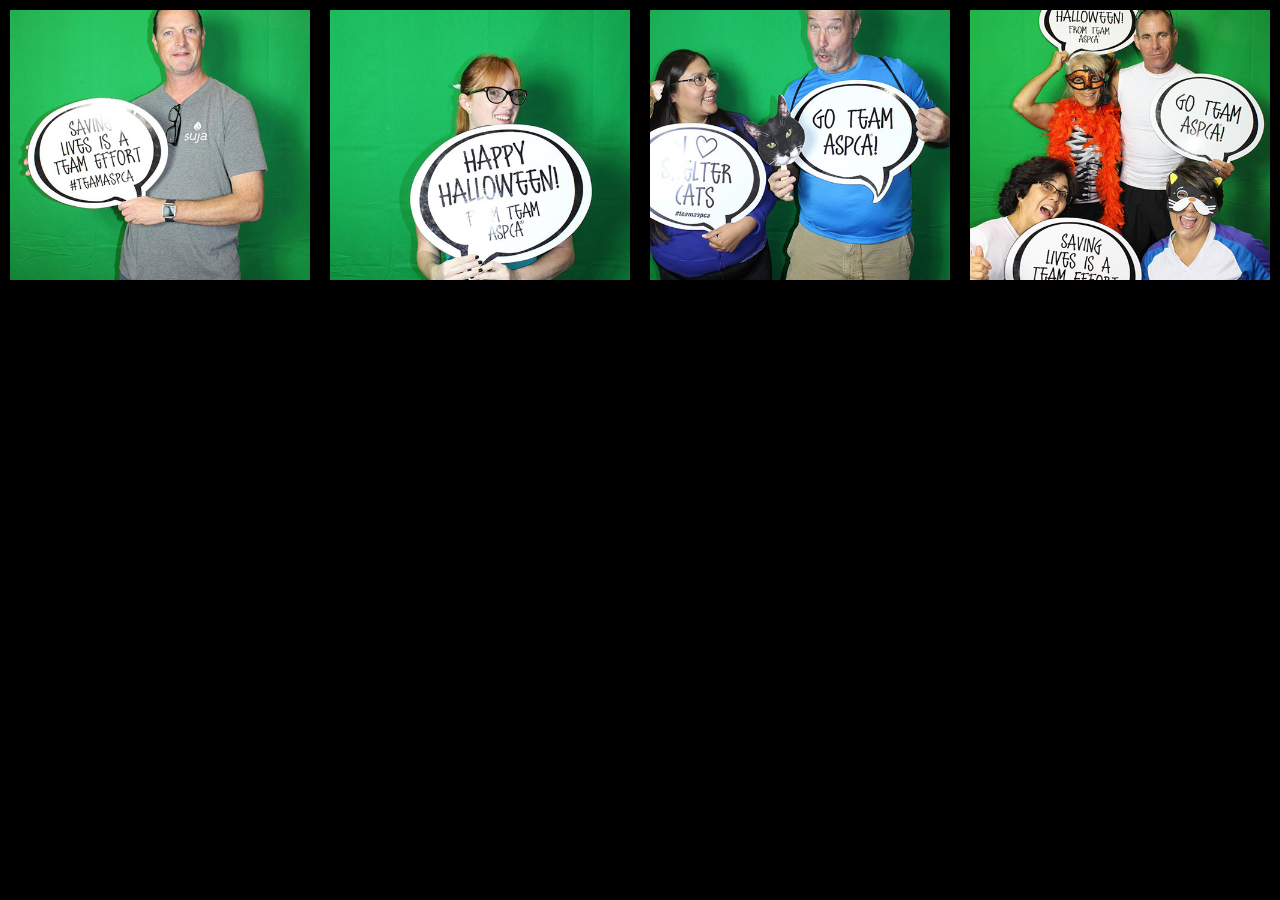
<file: photo-gallery/web/index.html>
<!DOCTYPE html><html lang=en><head><meta charset=utf-8><meta http-equiv=X-UA-Compatible content="IE=edge"><meta name=viewport content="width=device-width,initial-scale=1"><link rel=icon href=favicon.ico><title></title><link href=css/chunk-562bb94a.css rel=prefetch><link href=css/chunk-b522ab5a.css rel=prefetch><link href=css/chunk-d24b1fc6.css rel=prefetch><link href=js/chunk-3b581217.js rel=prefetch><link href=js/chunk-562bb94a.js rel=prefetch><link href=js/chunk-70e5bd63.js rel=prefetch><link href=js/chunk-b522ab5a.js rel=prefetch><link href=js/chunk-d24b1fc6.js rel=prefetch><link href=css/app.css rel=preload as=style><link href=css/chunk-vendors.css rel=preload as=style><link href=js/app.js rel=preload as=script><link href=js/chunk-vendors.js rel=preload as=script><link href=css/chunk-vendors.css rel=stylesheet><link href=css/app.css rel=stylesheet></head><body><noscript><strong>We're sorry but image_gallery doesn't work properly without JavaScript enabled. Please enable it to continue.</strong></noscript><div id=app></div><script src=js/chunk-vendors.js></script><script src=js/app.js></script></body></html>
</file>
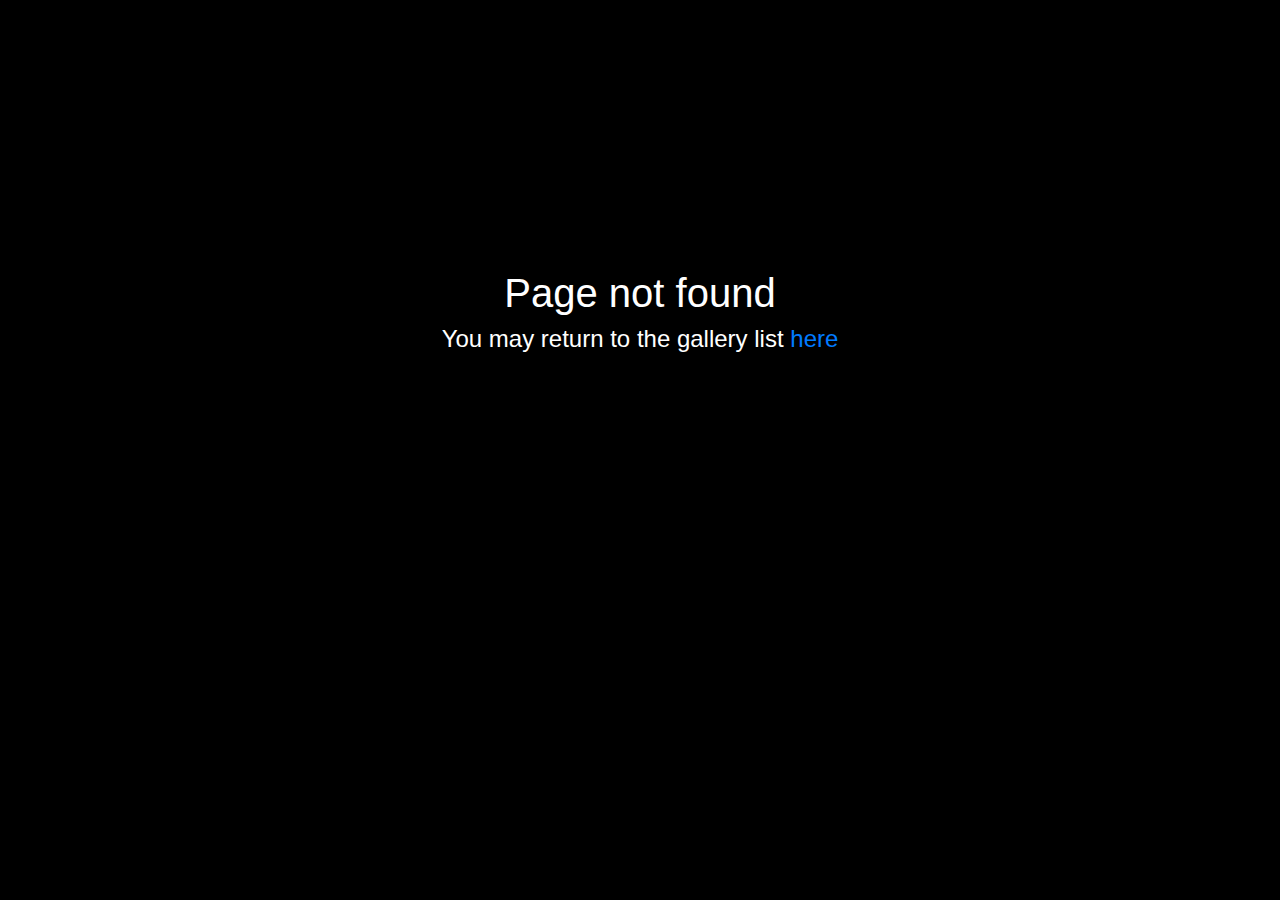
<file: photo-gallery/web-nuxt/200.html>
<!doctype html>
<html>
  <head>
    <title>PhotoGallery</title><meta data-n-head="1" charset="utf-8"><meta data-n-head="1" name="viewport" content="width=device-width,initial-scale=1"><meta data-n-head="1" data-hid="description" name="description" content="PhotoBooth Gallery"><link data-n-head="1" rel="icon" type="image/x-icon" href="./favicon.ico"><link rel="preload" href="/photo-gallery/web-nuxt/_nuxt/8d7220e7855b2270c5a8.js" as="script"><link rel="preload" href="/photo-gallery/web-nuxt/_nuxt/6b610945041b180025b4.js" as="script"><link rel="preload" href="/photo-gallery/web-nuxt/_nuxt/f7291806800f1baecd5d.js" as="script"><link rel="preload" href="/photo-gallery/web-nuxt/_nuxt/cd37612a870fe44ffe25.js" as="script">
  </head>
  <body>
    <div id="__nuxt"><style>#nuxt-loading{visibility:hidden;opacity:0;position:absolute;left:0;right:0;top:0;bottom:0;display:flex;justify-content:center;align-items:center;flex-direction:column;animation:nuxtLoadingIn 10s ease;-webkit-animation:nuxtLoadingIn 10s ease;animation-fill-mode:forwards;overflow:hidden}@keyframes nuxtLoadingIn{0%{visibility:hidden;opacity:0}20%{visibility:visible;opacity:0}100%{visibility:visible;opacity:1}}@-webkit-keyframes nuxtLoadingIn{0%{visibility:hidden;opacity:0}20%{visibility:visible;opacity:0}100%{visibility:visible;opacity:1}}#nuxt-loading>div,#nuxt-loading>div:after{border-radius:50%;width:5rem;height:5rem}#nuxt-loading>div{font-size:10px;position:relative;text-indent:-9999em;border:.5rem solid #f5f5f5;border-left:.5rem solid #fff;-webkit-transform:translateZ(0);-ms-transform:translateZ(0);transform:translateZ(0);-webkit-animation:nuxtLoading 1.1s infinite linear;animation:nuxtLoading 1.1s infinite linear}#nuxt-loading.error>div{border-left:.5rem solid #ff4500;animation-duration:5s}@-webkit-keyframes nuxtLoading{0%{-webkit-transform:rotate(0);transform:rotate(0)}100%{-webkit-transform:rotate(360deg);transform:rotate(360deg)}}@keyframes nuxtLoading{0%{-webkit-transform:rotate(0);transform:rotate(0)}100%{-webkit-transform:rotate(360deg);transform:rotate(360deg)}}</style><script>window.addEventListener("error",function(){var e=document.getElementById("nuxt-loading");e&&(e.className+=" error")})</script><div id="nuxt-loading" aria-live="polite" role="status"><div>Loading...</div></div></div>
  <script type="text/javascript" src="/photo-gallery/web-nuxt/_nuxt/8d7220e7855b2270c5a8.js"></script><script type="text/javascript" src="/photo-gallery/web-nuxt/_nuxt/6b610945041b180025b4.js"></script><script type="text/javascript" src="/photo-gallery/web-nuxt/_nuxt/f7291806800f1baecd5d.js"></script><script type="text/javascript" src="/photo-gallery/web-nuxt/_nuxt/cd37612a870fe44ffe25.js"></script></body>
</html>
</file>
